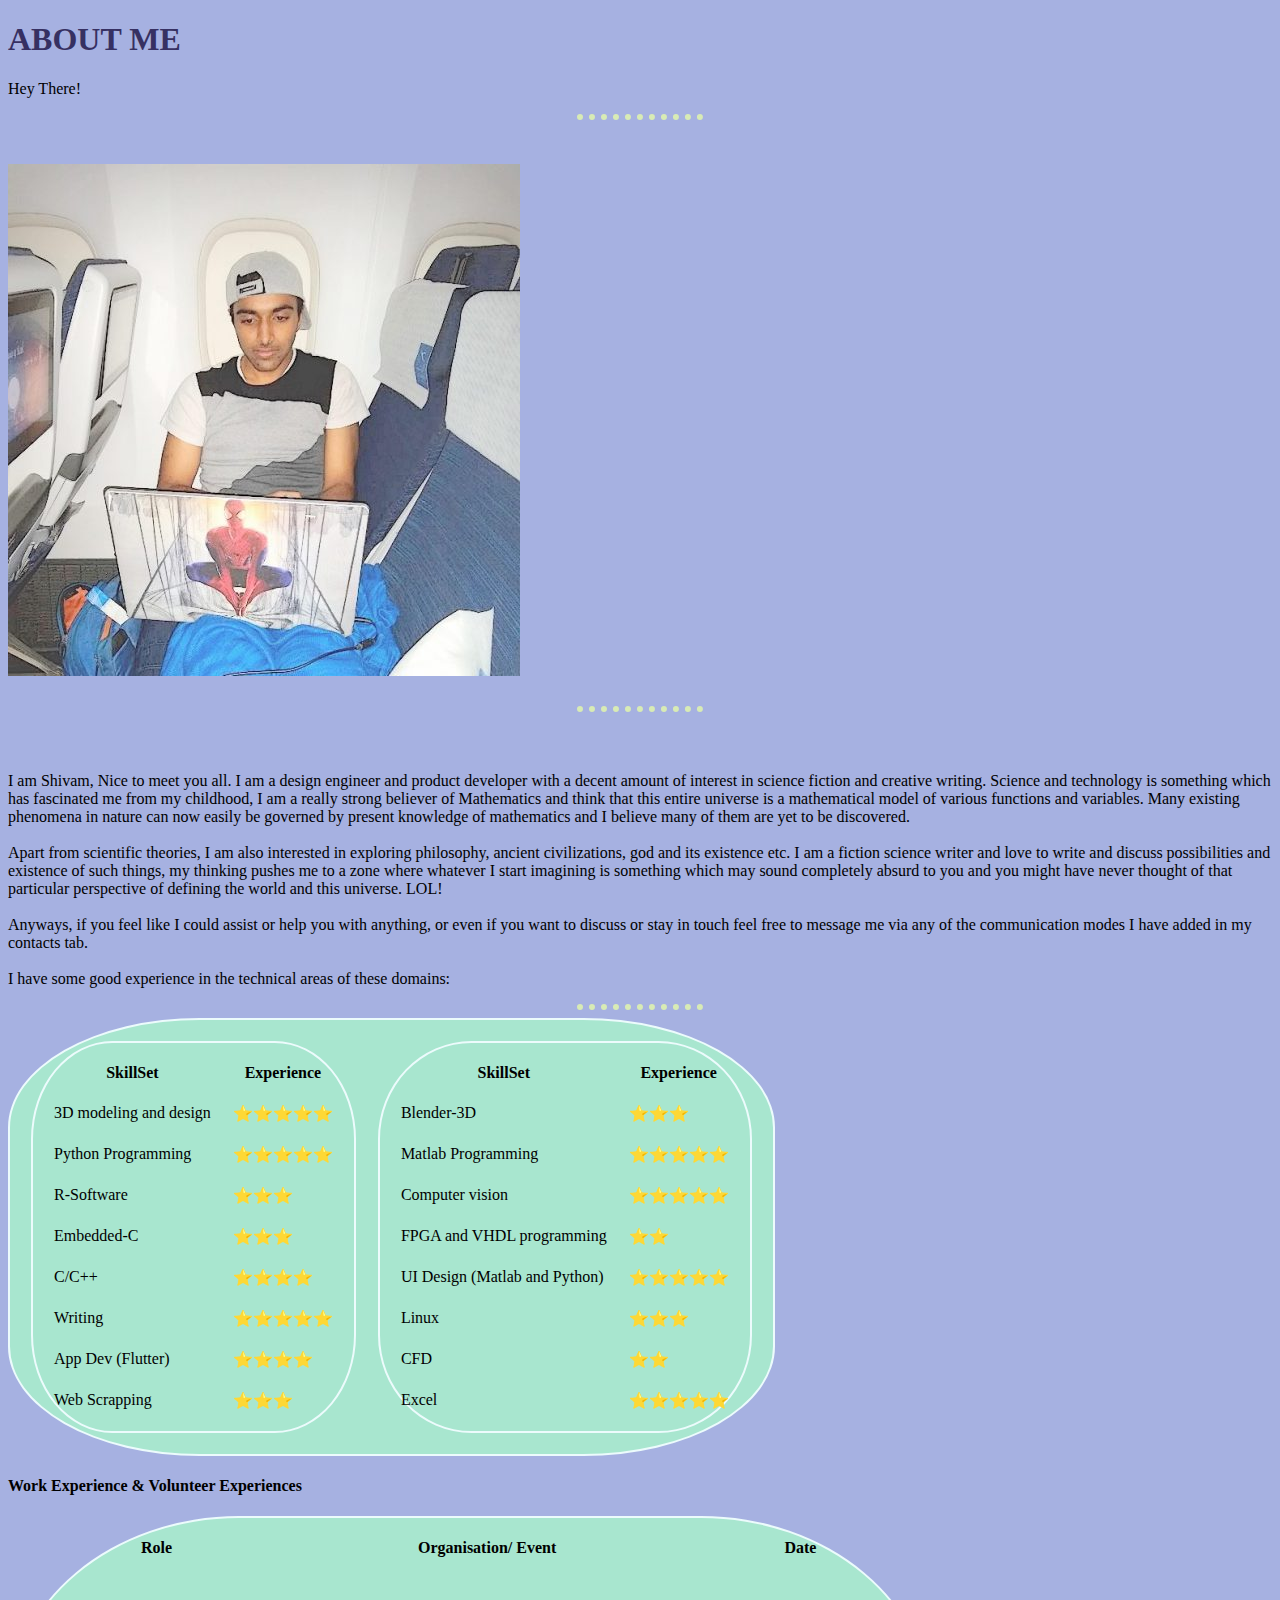
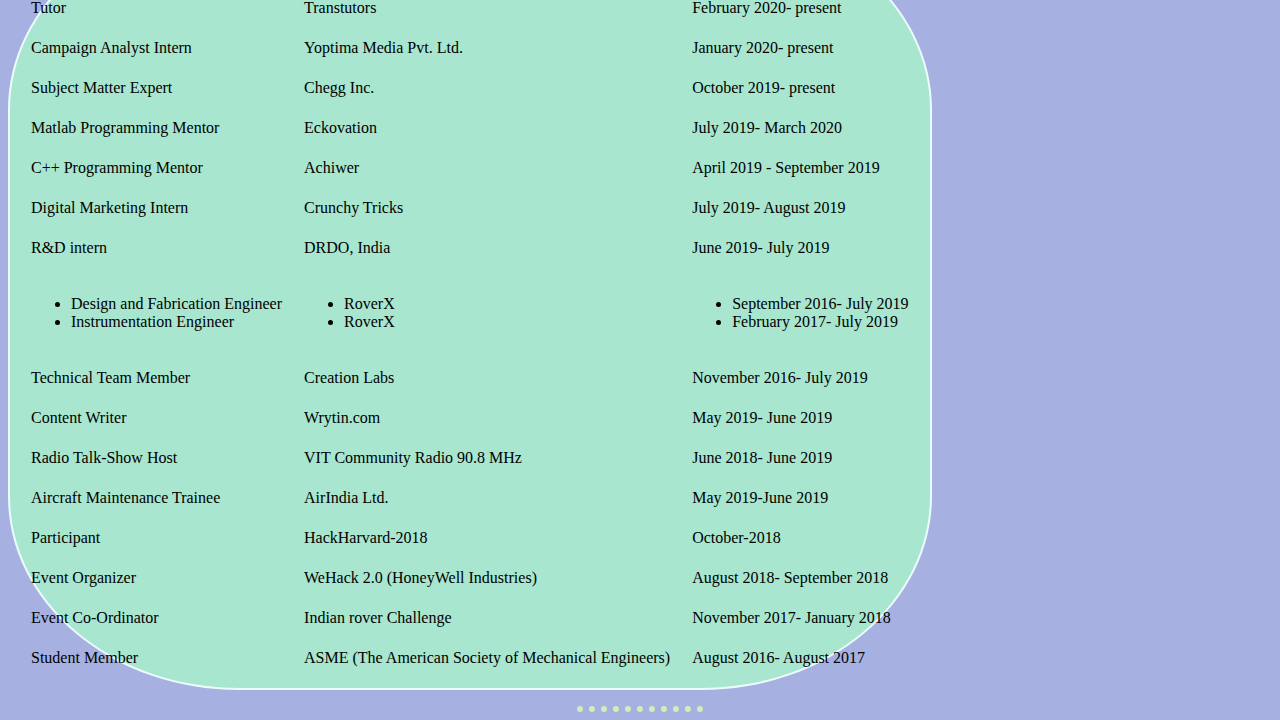
<file: about_me.html>
<!DOCTYPE html>
<html lang="en" dir="ltr">

<head>
  <meta charset="utf-8">
  <title>© About Me: TP</title>
  <link rel="stylesheet" href="css/styles.css">
</head>

<body>
  <h1>ABOUT ME</h1>
  <p>Hey There!</p>
  <hr>
  <br><br>
  <img src="images/pr_i37.jpg" alt="Display Photo">
  <br><br>
  <hr>
  <br><br>
  <p>
    I am Shivam, Nice to meet you all. I am a design engineer and product
    developer with a decent amount of interest in science fiction and
    creative writing. Science and technology is something which has fascinated
    me from my childhood, I am a really strong believer of Mathematics and
    think that this entire universe is a mathematical model of various
    functions and variables. Many existing phenomena in nature can now
    easily be governed by present knowledge of mathematics and
    I believe many of them are yet to be discovered.
    <br><br>

    Apart from scientific theories, I am also interested in exploring
    philosophy, ancient civilizations, god and its existence etc.
    I am a fiction science writer and love to write and discuss
    possibilities and existence of such things, my thinking pushes
    me to a zone where whatever I start imagining is something which may
    sound completely absurd to you and you might have never thought of that
    particular perspective of defining the world and this universe. LOL!
    <br><br>
    Anyways, if you feel like I could assist or help you with anything,
    or even if you want to discuss or stay in touch feel free to message
    me via any of the communication modes I have added in my contacts tab.
    <br><br>
    I have some good experience in the technical areas of these domains:
    <hr>
    <table cellspacing="20">
      <tbody>
        <tr>
          <td>
            <table cellspacing="20">
              <thead>
                <th>
                  SkillSet
                </th>
                <th>
                  Experience
                </th>
              </thead>
              <tbody>
                <tr>
                  <td>
                    3D modeling and design
                  </td>
                  <td>
                    ⭐⭐⭐⭐⭐
                  </td>
                </tr>
                <tr>
                  <td>
                    Python Programming
                  </td>
                  <td>
                    ⭐⭐⭐⭐⭐
                  </td>
                </tr>
                <tr>
                  <td>
                    R-Software
                  </td>
                  <td>
                    ⭐⭐⭐
                  </td>
                </tr>
                <tr>
                  <td>
                    Embedded-C
                  </td>
                  <td>
                    ⭐⭐⭐
                  </td>
                </tr>
                <tr>
                  <td>
                    C/C++
                  </td>
                  <td>
                    ⭐⭐⭐⭐
                  </td>
                </tr>
                <tr>
                  <td>
                    Writing
                  </td>
                  <td>
                    ⭐⭐⭐⭐⭐
                  </td>
                </tr>
                <tr>
                  <td>
                    App Dev (Flutter)
                  </td>
                  <td>
                    ⭐⭐⭐⭐
                  </td>
                </tr>
                <tr>
                  <td>
                    Web Scrapping
                  </td>
                  <td>
                    ⭐⭐⭐
                  </td>
                </tr>
              </tbody>
            </table cellspacing="20">
          </td>
          <td>
            <table cellspacing="20">
              <thead>
                <th>
                  SkillSet
                </th>
                <th>
                  Experience
                </th>
              </thead>
              <tbody>
                <tr>
                  <td>
                    Blender-3D
                  </td>
                  <td>
                    ⭐⭐⭐
                  </td>
                </tr>
                <tr>
                  <td>
                    Matlab Programming
                  </td>
                  <td>
                    ⭐⭐⭐⭐⭐
                  </td>
                </tr>
                <tr>
                  <td>
                    Computer vision
                  </td>
                  <td>
                    ⭐⭐⭐⭐⭐
                  </td>
                </tr>
                <tr>
                  <td>
                    FPGA and VHDL programming
                  </td>
                  <td>
                    ⭐⭐
                  </td>
                </tr>
                <tr>
                  <td>
                    UI Design (Matlab and Python)
                  </td>
                  <td>
                    ⭐⭐⭐⭐⭐
                  </td>
                </tr>
                <tr>
                  <td>
                    Linux
                  </td>
                  <td>
                    ⭐⭐⭐
                  </td>
                </tr>
                <tr>
                  <td>
                    CFD
                  </td>
                  <td>
                    ⭐⭐
                  </td>
                </tr>
                <tr>
                  <td>
                    Excel
                  </td>
                  <td>
                    ⭐⭐⭐⭐⭐
                  </td>
                </tr>
              </tbody>
            </table>
          </td>
        </tr>
      </tbody>
    </table>
    <h4>
      Work Experience & Volunteer Experiences
    </h4>
    <table cellspacing="20">
      <thead>
        <th>
          Role
        </th>
        <th>
          Organisation/ Event
        </th>
        <th>
          Date
        </th>
      </thead>
      <tbody>
        <tr>
        <tr>
          <td>
            Tutor
          </td>
          <td>
            Transtutors
          </td>
          <td>
            February 2020- present
          </td>
        </tr>
        <td>
          Campaign Analyst Intern
        </td>
        <td>
          Yoptima Media Pvt. Ltd.
        </td>
        <td>
          January 2020- present
        </td>
        </tr>
        <tr>
          <td>
            Subject Matter Expert
          </td>
          <td>
            Chegg Inc.
          </td>
          <td>
            October 2019- present
          </td>
        </tr>
        <tr>
          <td>
            Matlab Programming Mentor
          </td>
          <td>
            Eckovation
          </td>
          <td>
            July 2019- March 2020
          </td>
        </tr>
        <tr>
          <td>
            C++ Programming Mentor
          </td>
          <td>
            Achiwer
          </td>
          <td>
            April 2019 - September 2019
          </td>
        </tr>
        <tr>
          <td>
            Digital Marketing Intern
          </td>
          <td>
            Crunchy Tricks
          </td>
          <td>
            July 2019- August 2019
          </td>
        </tr>
        <tr>
          <td>
            R&D intern
          </td>
          <td>
            DRDO, India
          </td>
          <td>
            June 2019- July 2019
          </td>
        </tr>
        <tr>
          <td>
            <ul>
              <li>
                Design and Fabrication Engineer
              </li>
              <li>
                Instrumentation Engineer
              </li>
            </ul>
          </td>
          <td>
            <ul>
              <li>RoverX</li>
              <li>RoverX</li>
            </ul>
          </td>
          <td>
            <ul>
              <li>
                September 2016- July 2019
              </li>
              <li>
                February 2017- July 2019
              </li>
            </ul>
          </td>
        </tr>
        <tr>
          <td>
            Technical Team Member
          </td>
          <td>
            Creation Labs
          </td>
          <td>
            November 2016- July 2019
          </td>
        </tr>
        <tr>
          <td>
            Content Writer
          </td>
          <td>
            Wrytin.com
          </td>
          <td>
            May 2019- June 2019
          </td>
        </tr>
        <tr>
          <td>
            Radio Talk-Show Host
          </td>
          <td>
            VIT Community Radio 90.8 MHz
          </td>
          <td>
            June 2018- June 2019
          </td>
        </tr>
        <tr>
          <td>
            Aircraft Maintenance Trainee
          </td>
          <td>
            AirIndia Ltd.
          </td>
          <td>
            May 2019-June 2019
          </td>
        </tr>
        <tr>
          <td>
            Participant
          </td>
          <td>
            HackHarvard-2018
          </td>
          <td>
            October-2018
          </td>
        </tr>
        <tr>
          <td>
            Event Organizer
          </td>
          <td>
            WeHack 2.0 (HoneyWell Industries)
          </td>
          <td>
            August 2018- September 2018
          </td>
        </tr>
        <tr>
          <td>
            Event Co-Ordinator
          </td>
          <td>
            Indian rover Challenge
          </td>
          <td>
            November 2017- January 2018
          </td>
        </tr>
        <tr>
          <td>
            Student Member
          </td>
          <td>
            ASME (The American Society of Mechanical Engineers)
          </td>
          <td>
            August 2016- August 2017
          </td>
        </tr>






      </tbody>
    </table>
  </p>
  <hr>
</body>

</html>
</file>
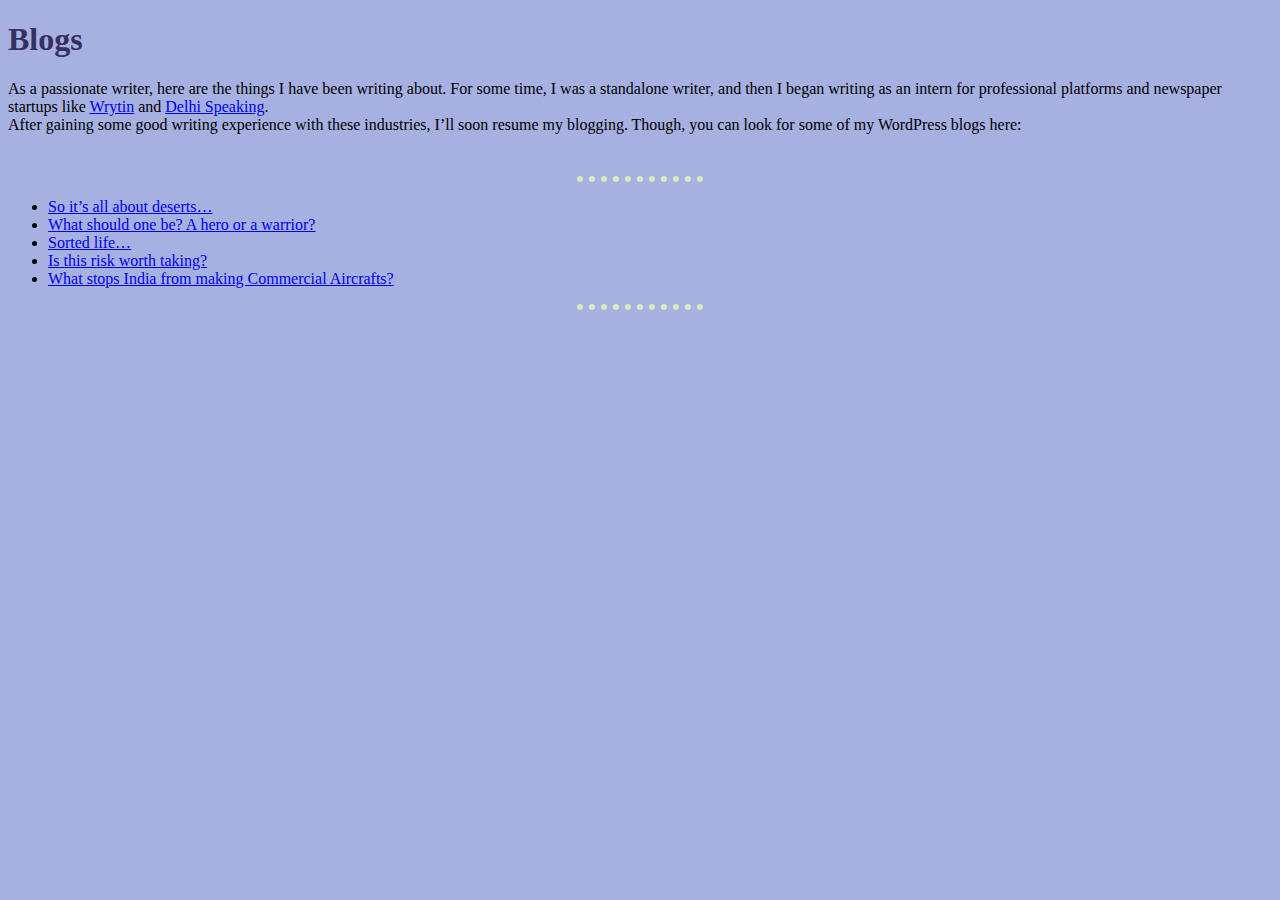
<file: blogs.html>
<!DOCTYPE html>
<html lang="en" dir="ltr">
  <head>
    <meta charset="utf-8">
    <title>© Blogs: TP</title>
    <link rel="stylesheet" href="css/styles.css">
  </head>
  <body>
    <h1><strong>Blogs</strong></h1>
    <p>As a passionate writer, here are the things I have been writing about.
      For some time, I was a standalone writer, and then I began writing as an
      intern for professional platforms and newspaper startups like
      <a href="https://wrytin.com/shivamsahil">Wrytin</a> and
      <a href="https://delhispeaking.in/">Delhi Speaking</a>.
      <br>
      After gaining some good writing experience with these industries,
      I’ll soon resume my blogging. Though, you can look for some of my
      WordPress blogs here:</p>
      <br>
      <hr>
      <ul>
        <li><a href="https://technopain.wordpress.
          com/2018/11/03/the-journey-begins/">So it’s all
          about deserts…</a></li>
        <li><a href="https://technopain.wordpress.com/2018/11/0
          3/what-should-one-be-a-hero-or-a-warrior/">What should one be?
          A hero or a warrior?</a></li>
        <li><a href="https://technopain.wordpress.c
          om/2018/11/06/sorted-life/">Sorted life…</a></li>
        <li><a href="https://technopain.wordpr
          ess.com/2019/05/06/is-this-risk-worth-taking/">Is this risk worth taking?</a></li>
        <li><a href="https://technopain.wordp
          ress.com/2019/05/11/what-stops-india-fr
          om-making-commercial-airc
          rafts/">What stops India from making Commercial Aircrafts?</a></li>
      </ul>
      <hr>
  </body>
</html>
</file>
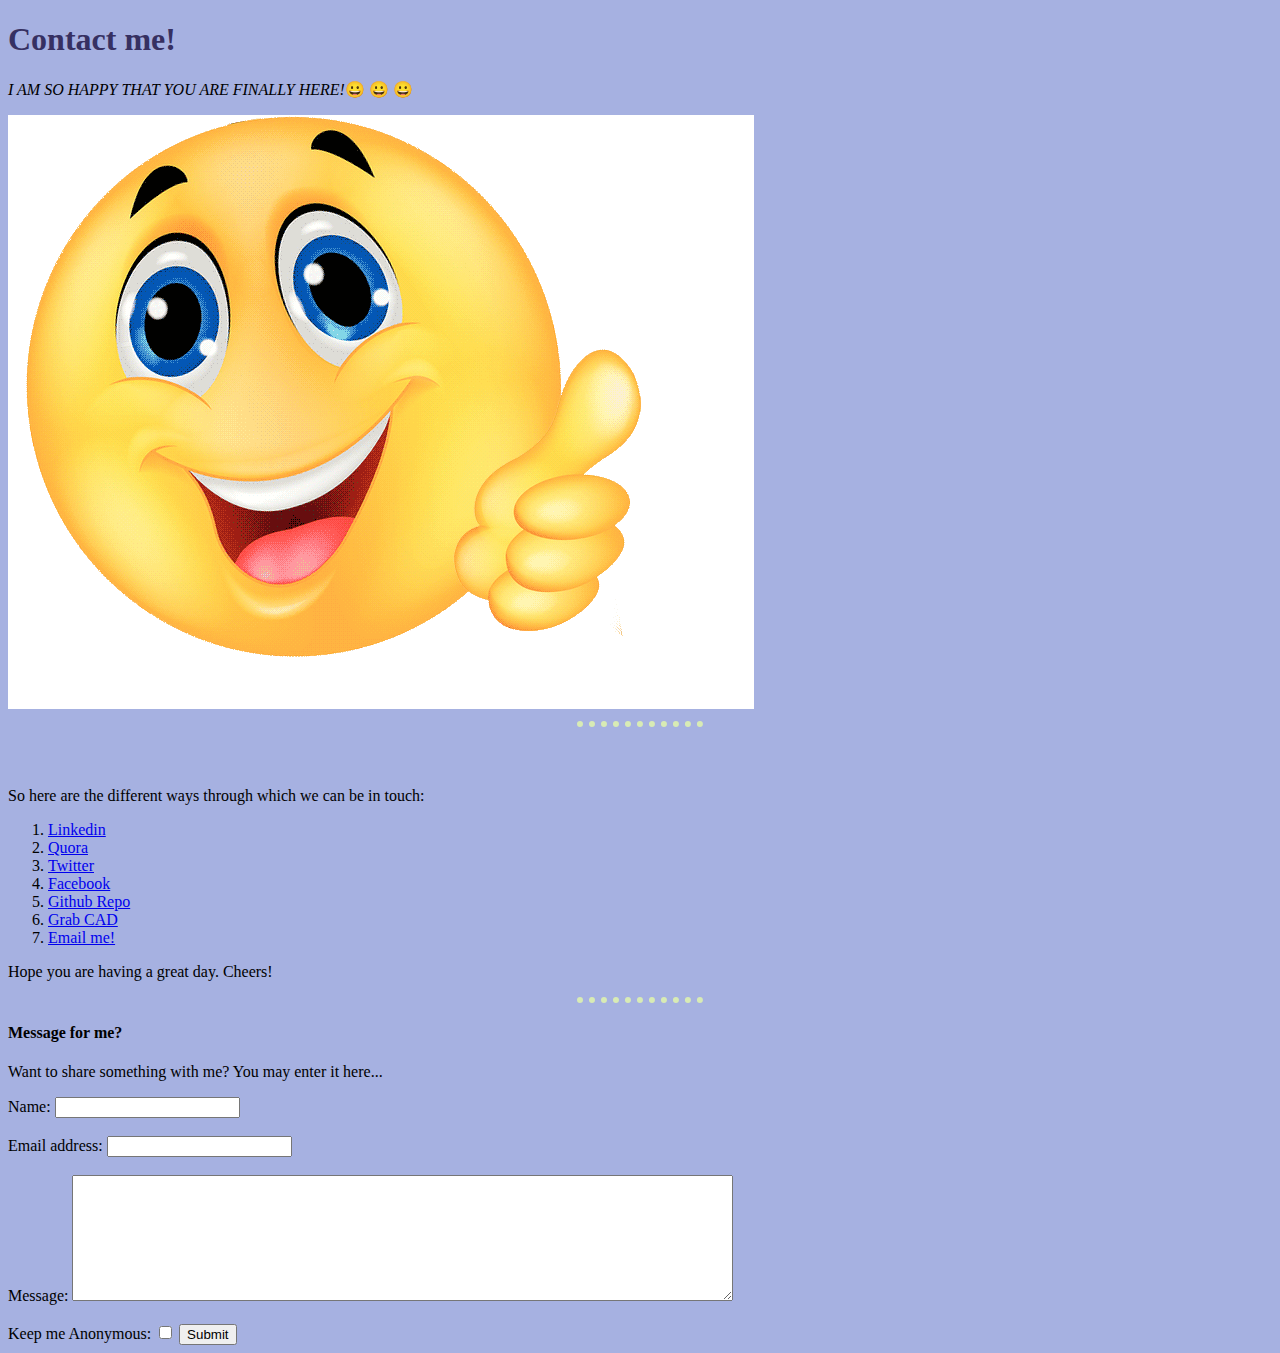
<file: contact_details.html>
<!DOCTYPE html>
<html lang="en" dir="ltr">
  <head>
    <meta charset="utf-8">
    <link rel="stylesheet" href="css/styles.css">
    <title>© Contact Me: TP</title>
    <h1><strong>Contact me!</strong></h1>
    <p><em>I AM SO HAPPY THAT YOU ARE FINALLY HERE!</em>😀 😀 😀</p>
    <img src="gifs/emojis.gif" alt="Contact details for work.">
    <hr>
    <br><br>
    <p>So here are the different ways through which we can be in touch:</p>
    <ol>
      <li><a href="https://www.linkedin.com/in/shivamsahil">Linkedin</a></li>
      <li><a href="https://www.quora.com/profile/SHIVAM-SAHIL-1">Quora</a></li>
      <li><a href="https://www.twitter.com/SeedhaB">Twitter</a></li>
      <li><a href="https://www.facebook.com/sedhha">Facebook</a></li>
      <li><a href="https://www.github.com/sedhha">Github Repo</a></li>
      <li><a href="https://grabcad.com/shivam.sahil-1">Grab CAD</a></li>
      <li><a href="activity.schoolsh2@gmail.com">Email me!</a></li>
    </ol>
    <p>Hope you are having a great day. Cheers!</p>
    <hr>
    <h4>Message for me?</h4>
    <p>Want to share something with me? You may enter it here...</p>
    <form class="" action="mailto:activity.schoolsh2@gmail.com" method="post">
      <label>Name:</label>
      <input type="text" name="Name:" value="">
      <br><br>
      <label>Email address: </label>
      <input type="email" name="Email Address:" value="">
      <br><br>
      <label>Message: </label>
      <textarea name="Message:" rows="8" cols="80"></textarea>
      <br>
      <br>
      <label>Keep me Anonymous:</label>
      <input type="checkbox" name="" value="">
      <input type="submit" name="" value="Submit">
      <br>

    </form>
  </head>
  <body>

  </body>
</html>
</file>
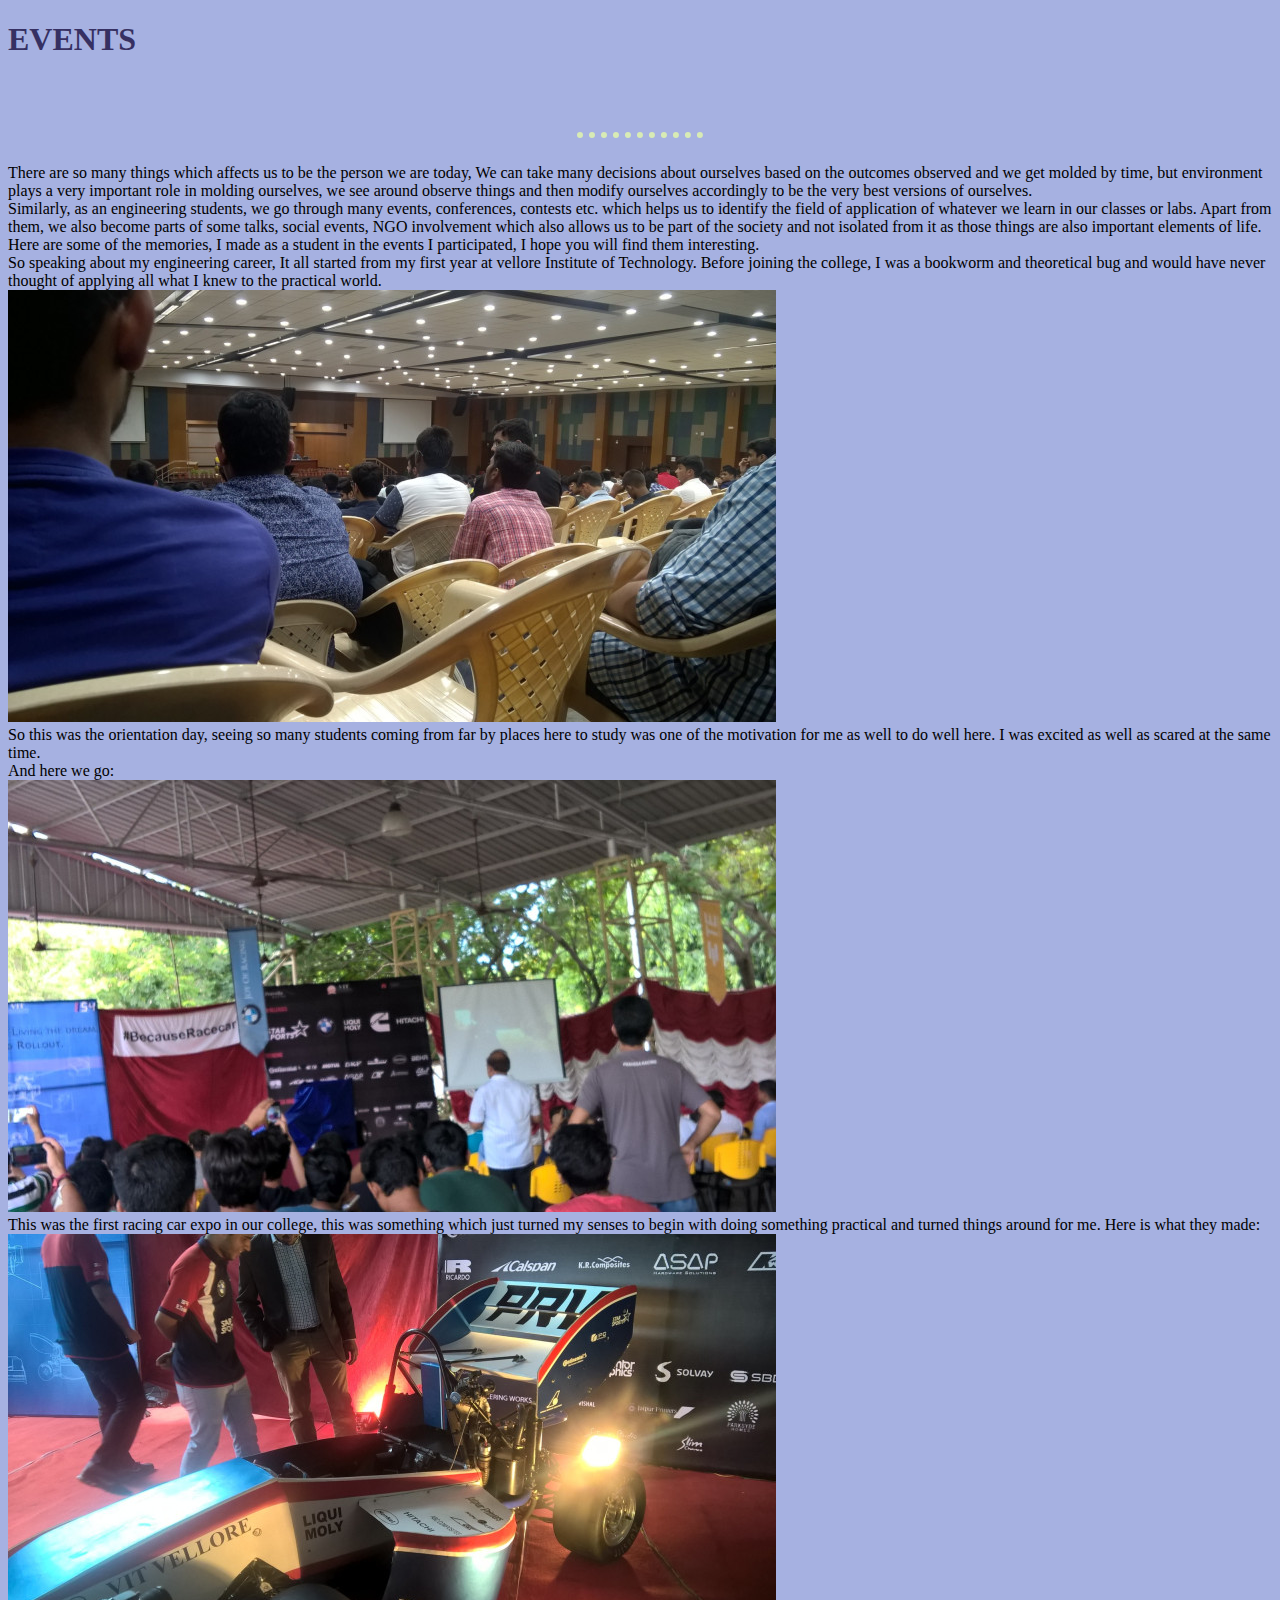
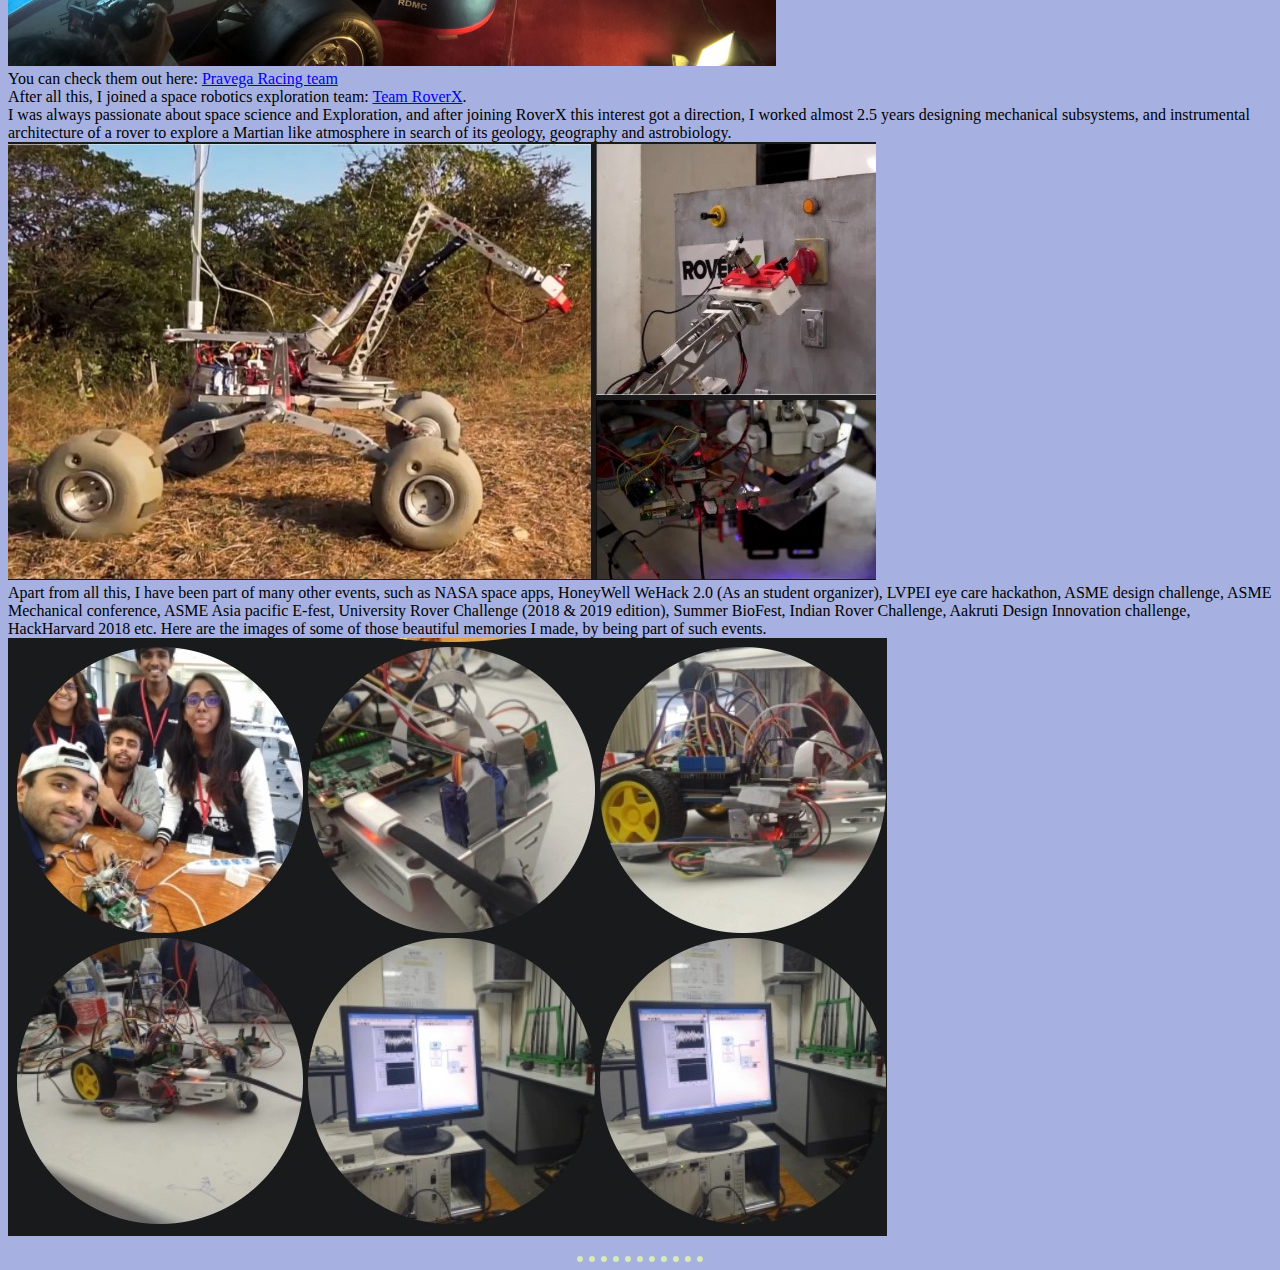
<file: events.html>
<!DOCTYPE html>
<html lang="en" dir="ltr">
  <head>
    <meta charset="utf-8">
    <title>© Events: TP</title>
    <link rel="stylesheet" href="css/styles.css">
  </head>
  <body>
    <h1>
      EVENTS
    </h1>
    <br><br>
    <p>
      <hr>
      <br>
      There are so many things which affects us to be the person we are today,
      We can take many decisions about ourselves based on the outcomes
      observed and we get molded by time, but environment plays a very
      important role in molding ourselves, we see around observe things and
      then modify ourselves accordingly to be the very best versions of
      ourselves.
      <br>
      Similarly, as an engineering students, we go through many events,
      conferences, contests etc. which helps us to identify the field of
      application of whatever we learn in our classes or labs. Apart from them,
      we also become parts of some talks, social events, NGO involvement which
      also allows us to be part of the society and not isolated from it as
      those things are also important elements of life. Here are some of the
      memories, I made as a student in the events I participated, I hope you
      will find them interesting.
      <br>
      So speaking about my engineering career, It all started from my first
      year at vellore Institute of Technology. Before joining the college,
      I was a bookworm and theoretical bug and would have never thought of
      applying all what I knew to the practical world.
      <br>
      <img src="images/pr_i31.jpg" alt="Event Photos">
      <br>
      So this was the orientation day, seeing so many students coming from
      far by places here to study was one of the motivation for me as well
      to do well here. I was excited as well as scared at the same time.
      <br>
      And here we go:
      <br>
      <img src="images/pr_i32.jpg" alt="Event Photos">
      <br>
      This was the first racing car expo in our college, this was
      something which just turned my senses to begin with doing something
      practical and turned things around for me. Here is what they made:
      <br>
      <img src="images/pr_i33.jpg" alt="Event Photos">
      <br>
      You can check them out here: <a href="https://en.wikip
      edia.org/wiki/Pravega_Racing">Pravega Racing team</a>
      <br>
      After all this, I joined a space
      robotics exploration
      team: <a href="http://teamroverx.com/">Team RoverX</a>.
      <br>
      I was always passionate about space science and Exploration,
      and after joining RoverX this interest got a direction, I worked almost
      2.5 years designing mechanical subsystems, and instrumental architecture
      of a rover to explore a Martian like atmosphere in search of its geology,
      geography and astrobiology.
      <br>
      <img src="images/pr_i34.jpg" alt="Space Exploration Martian Rover Prototype">
      <br>
      Apart from all this, I have been part of many other events, such as
      NASA space apps, HoneyWell WeHack 2.0 (As an student organizer), LVPEI
      eye care hackathon, ASME design challenge, ASME Mechanical conference,
      ASME Asia pacific E-fest, University Rover Challenge (2018 &
      2019 edition), Summer BioFest, Indian Rover Challenge,
      Aakruti Design Innovation challenge, HackHarvard 2018 etc.
      Here are the images of some of those beautiful memories I made,
      by being part of such events.
      <br>
      <img src="images/pr_i36.jpg" alt="Fun moments at various events">


    </p>
    <hr>

  </body>
</html>
</file>
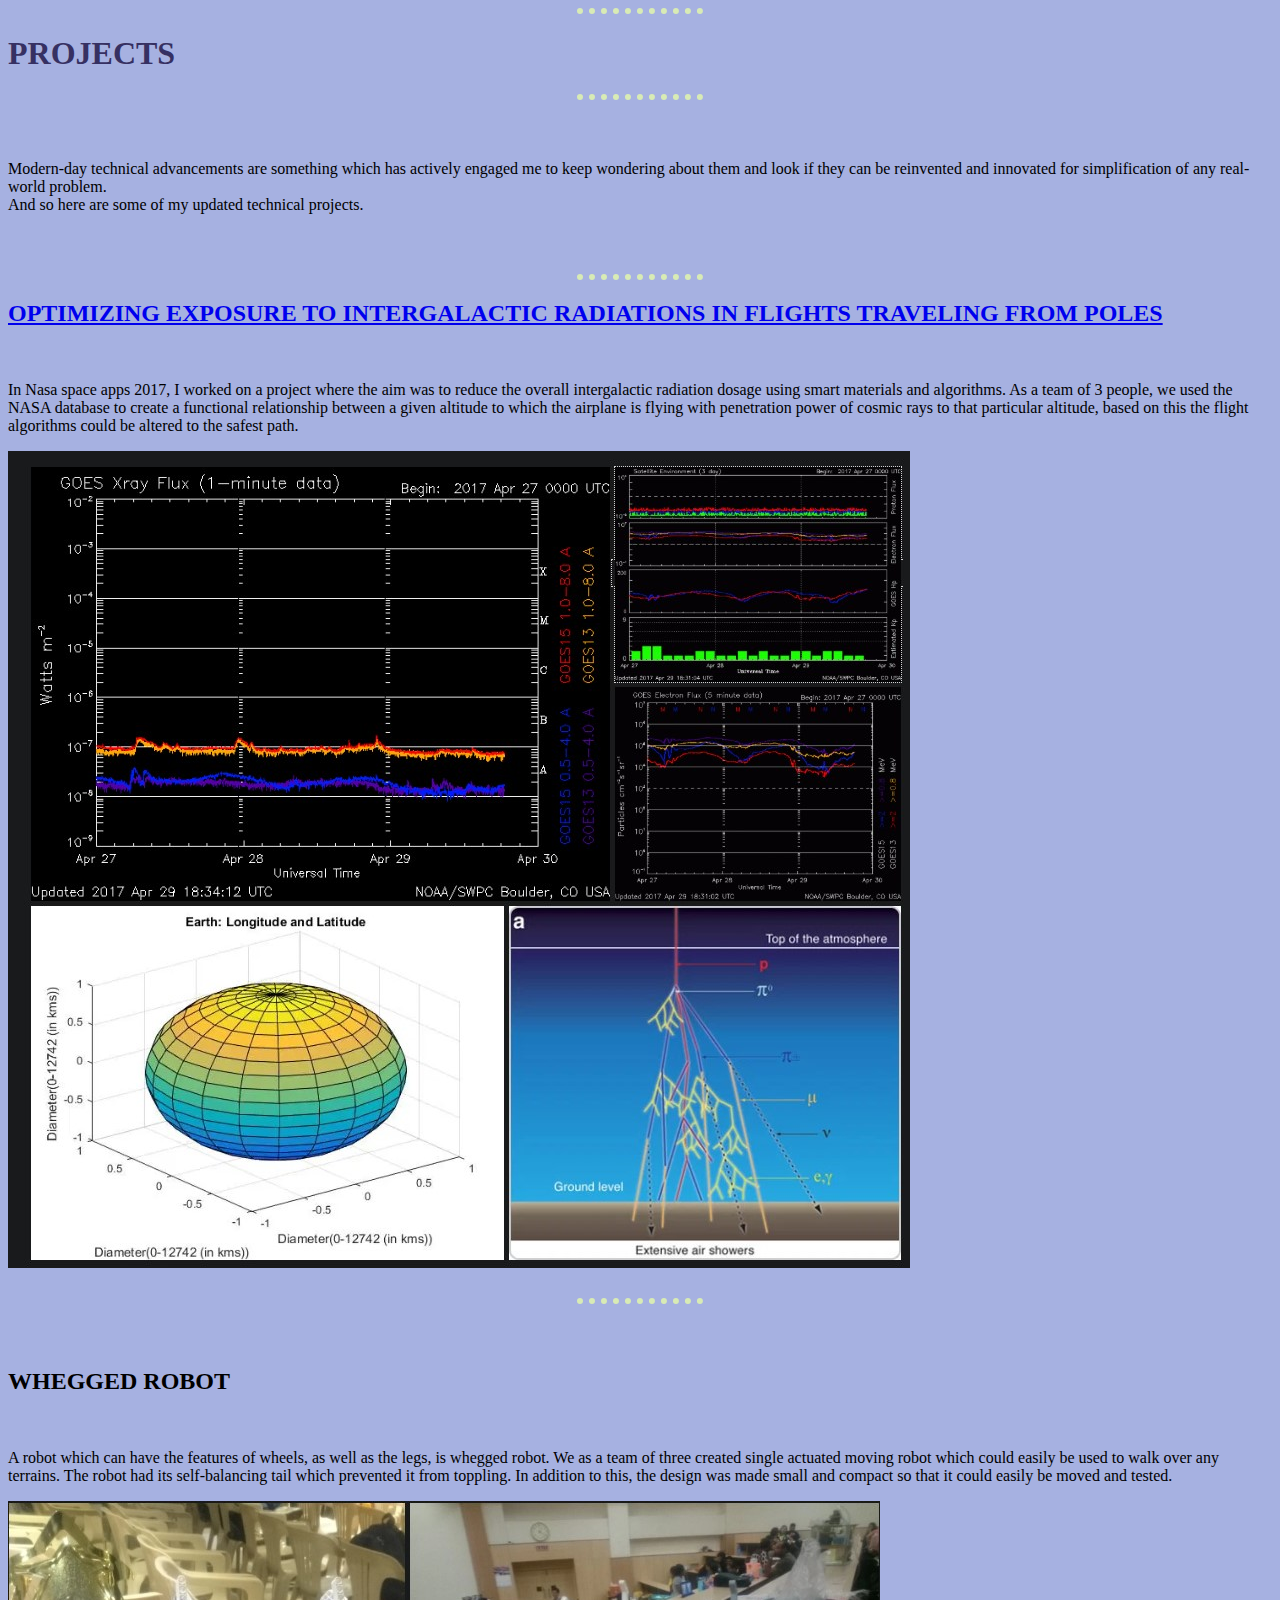
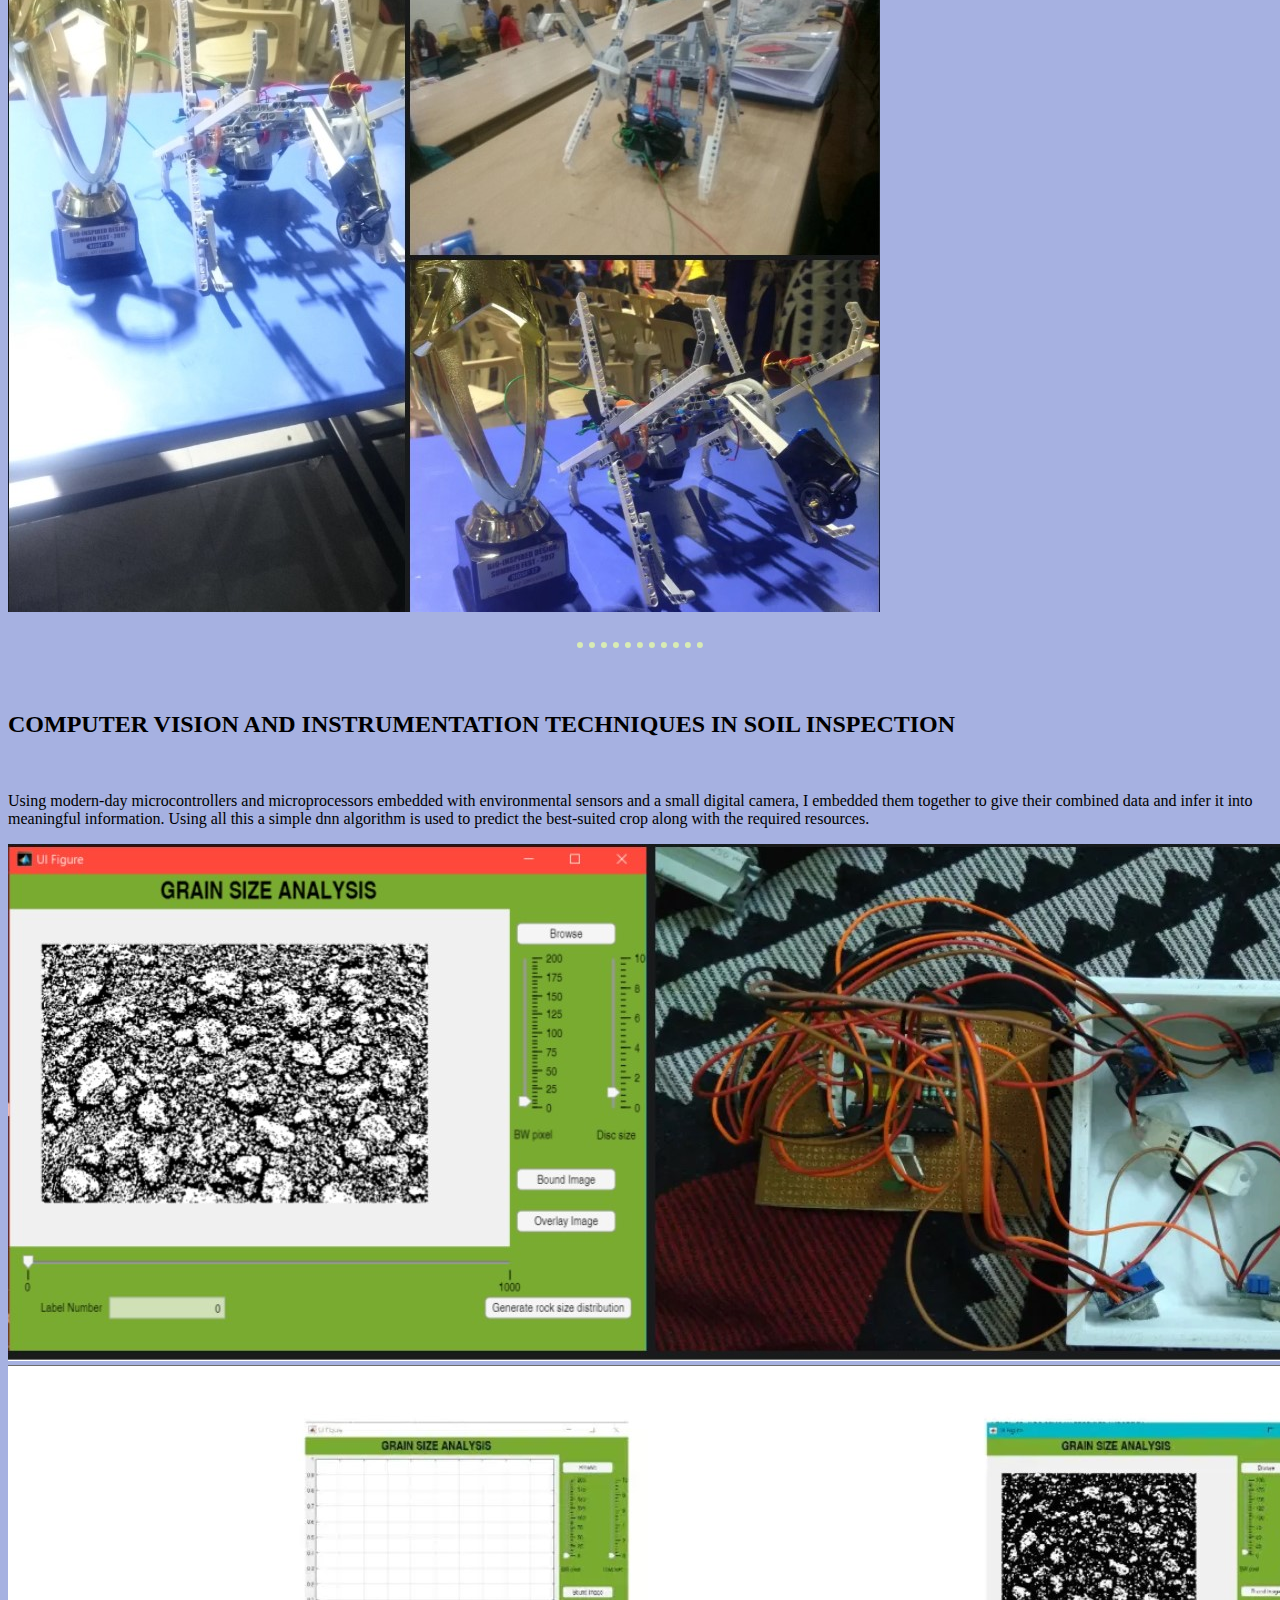
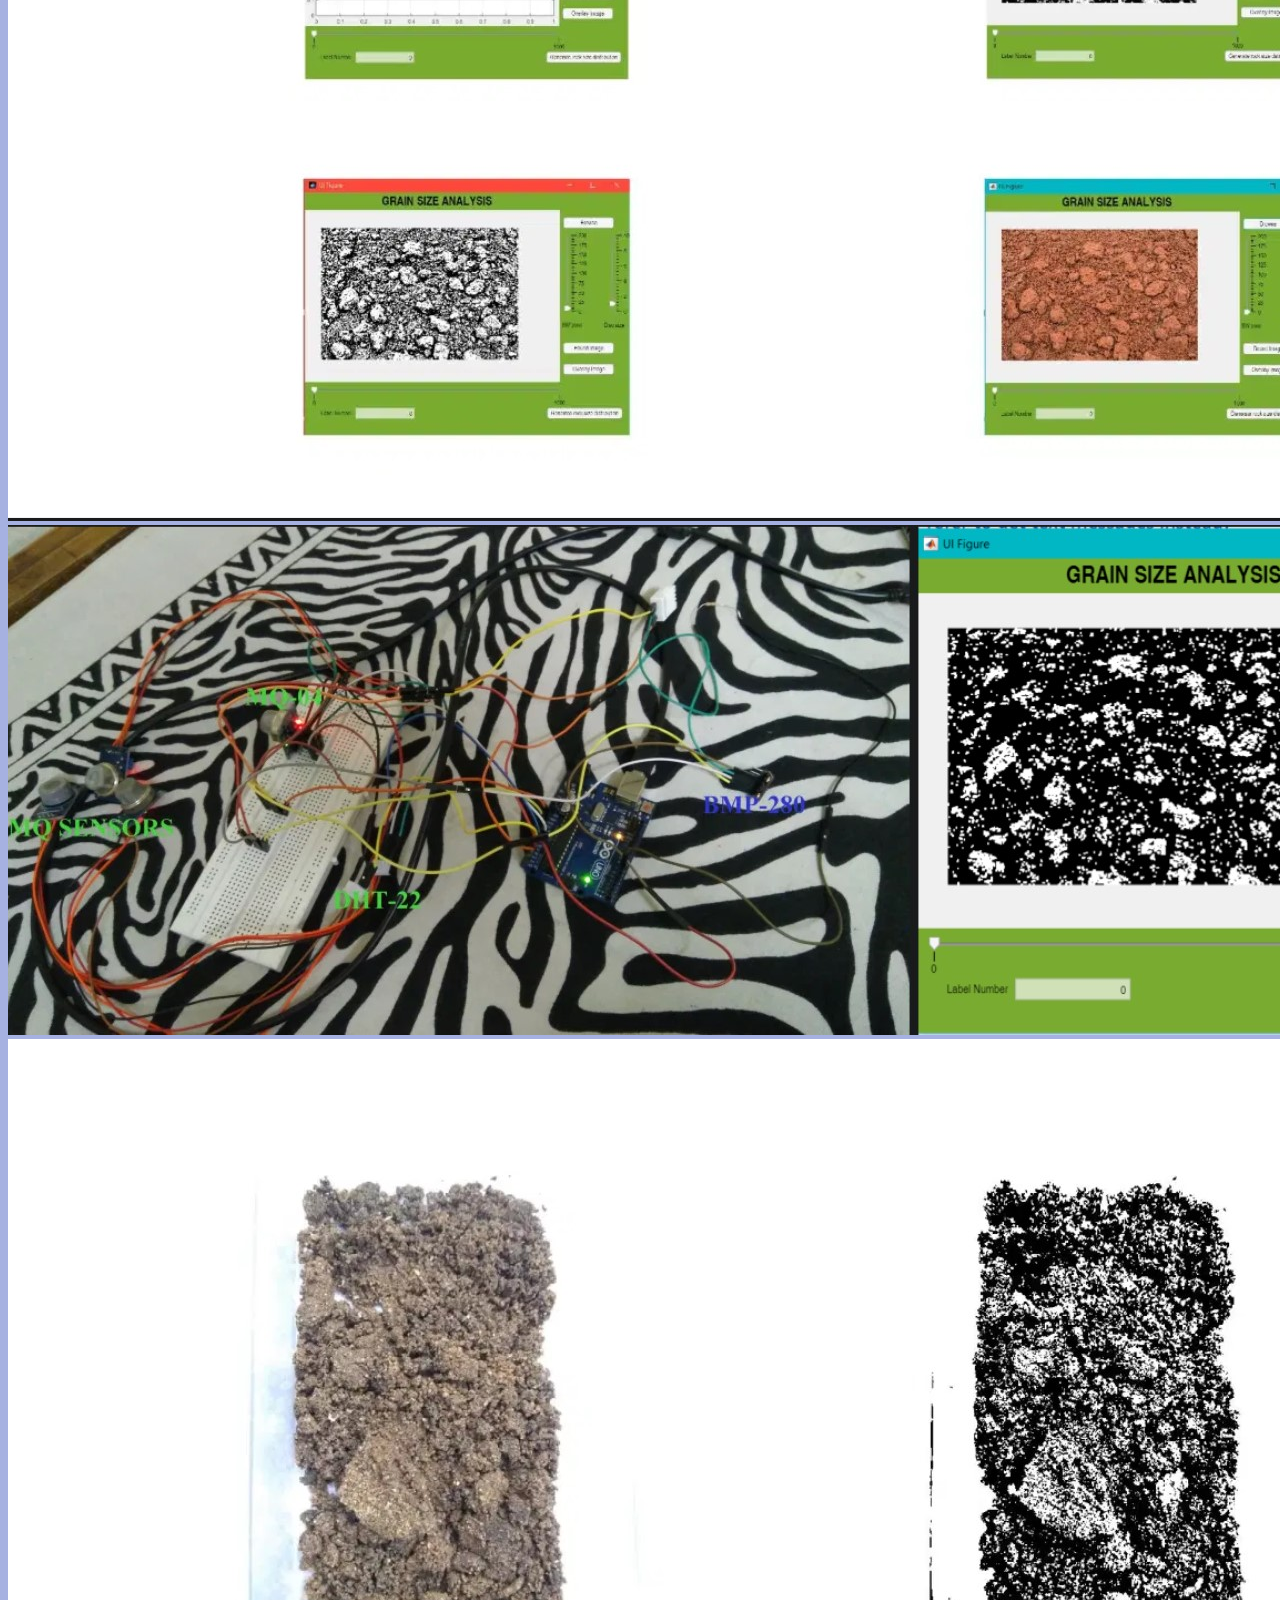
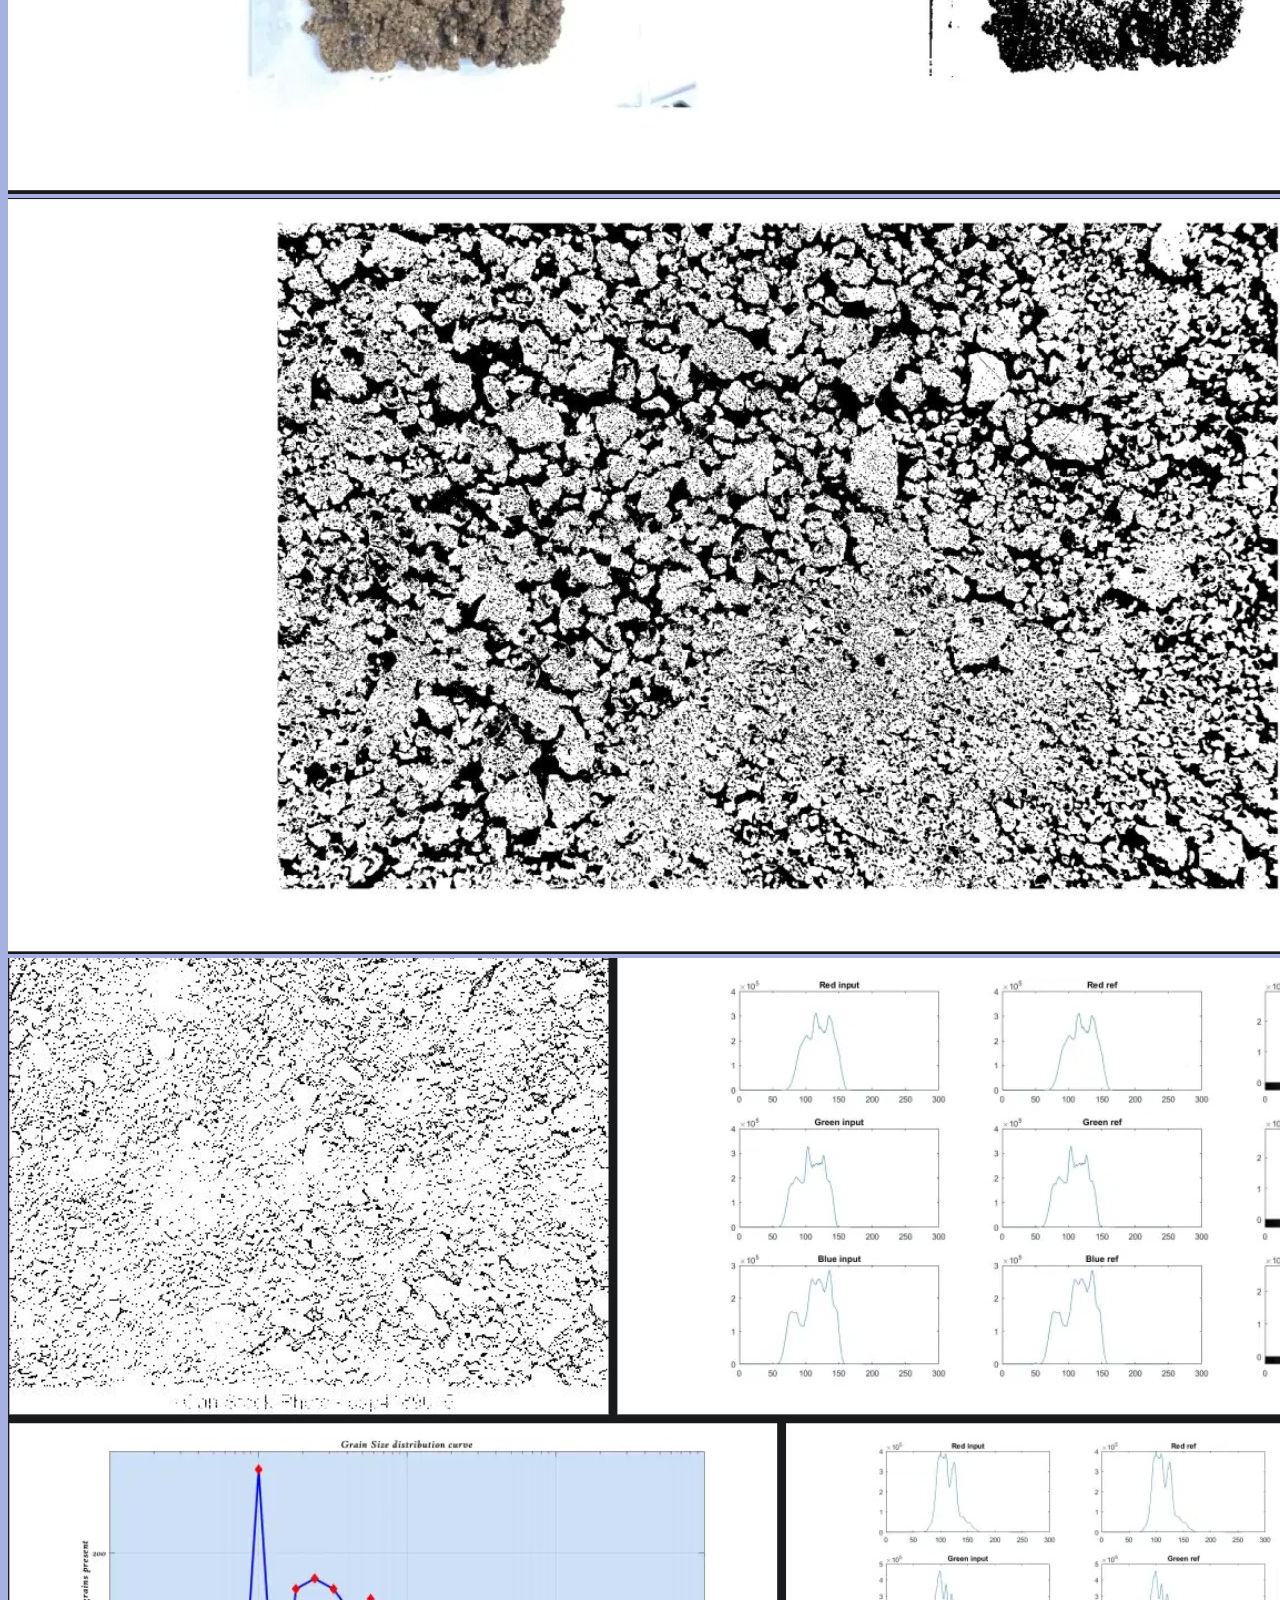
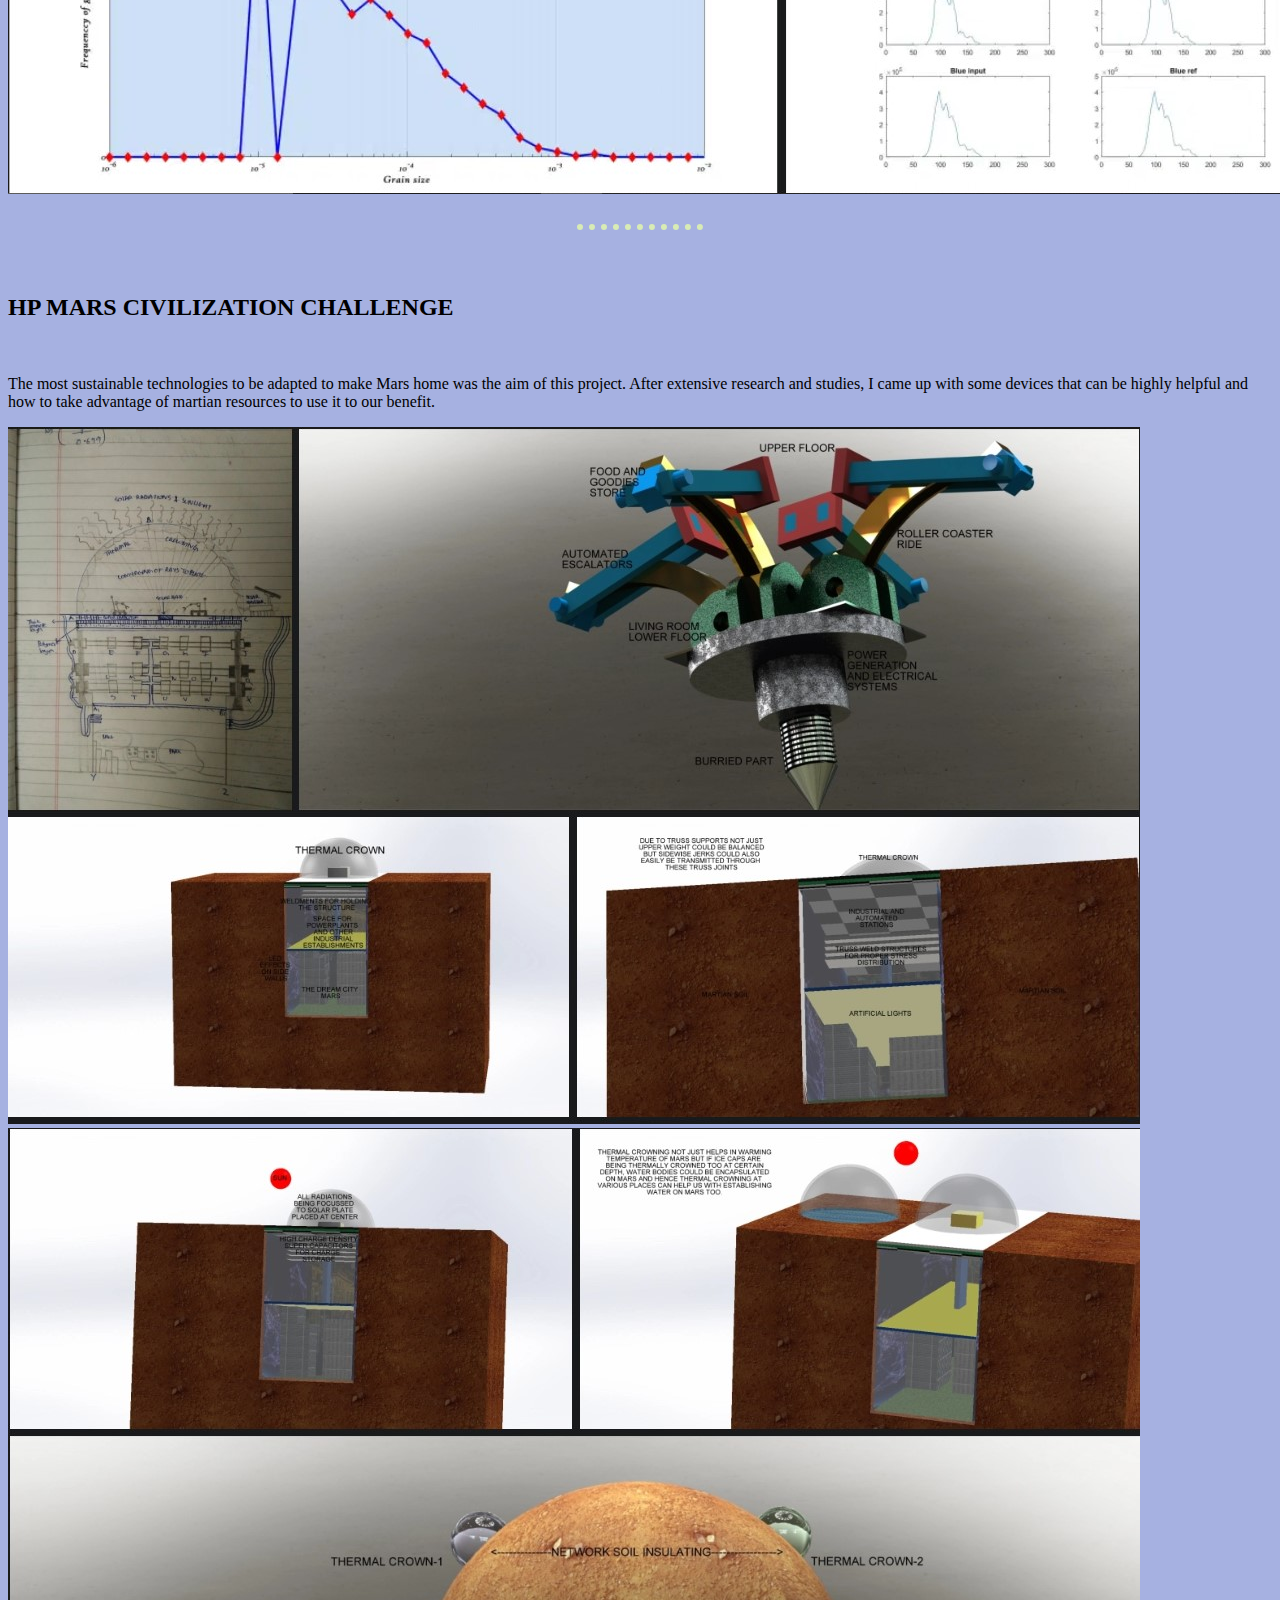
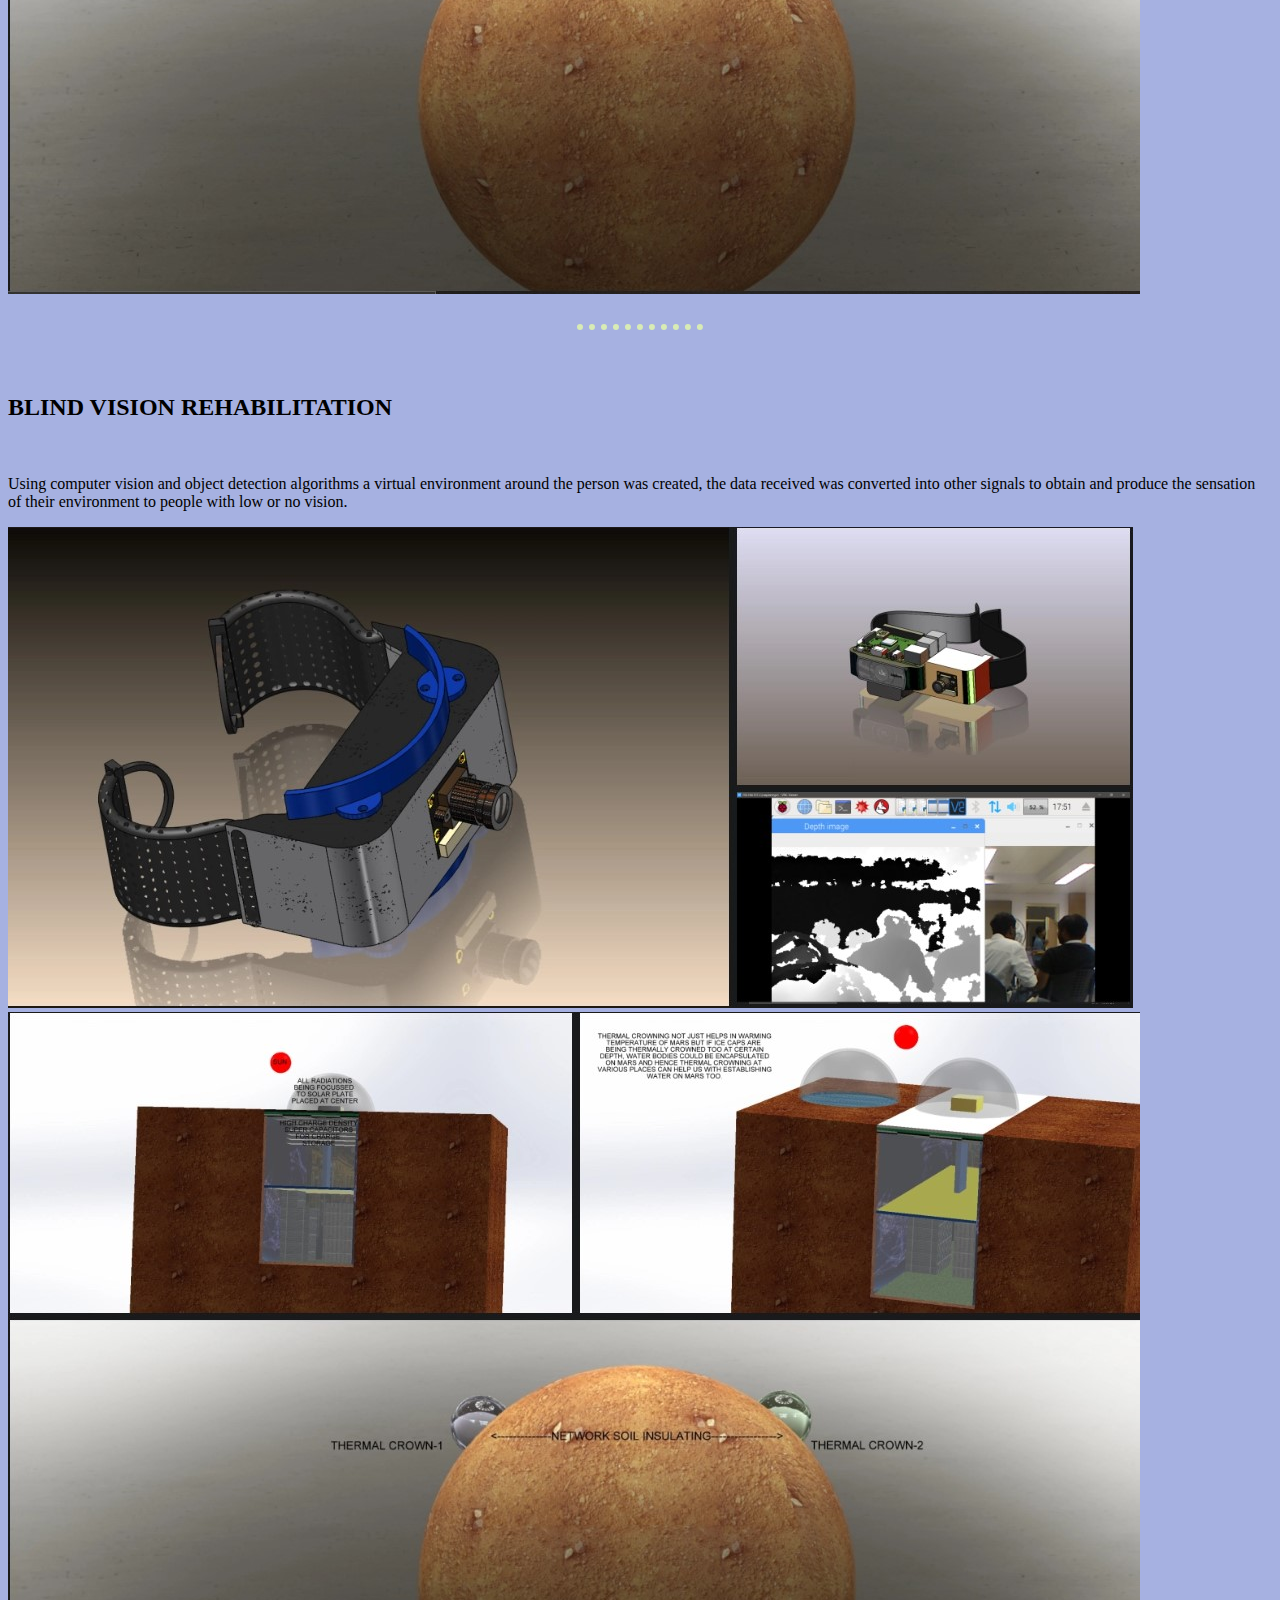
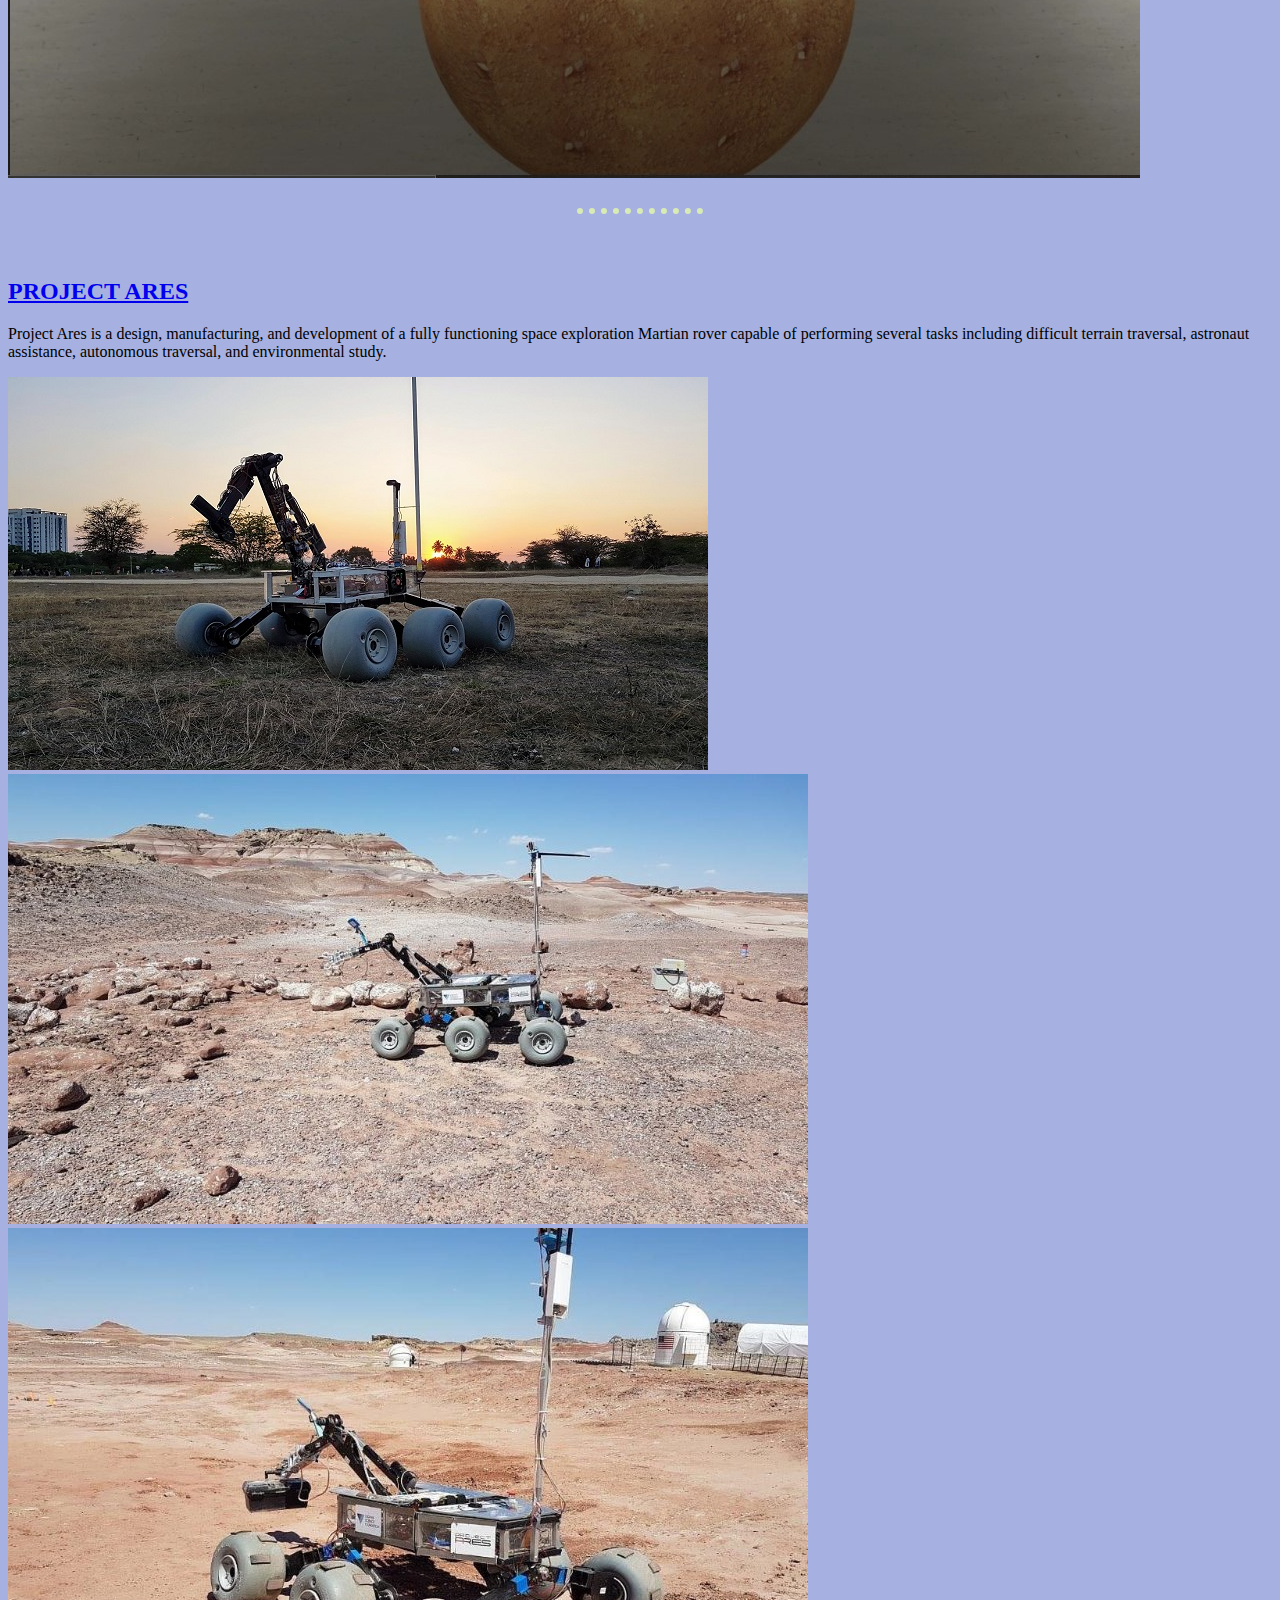
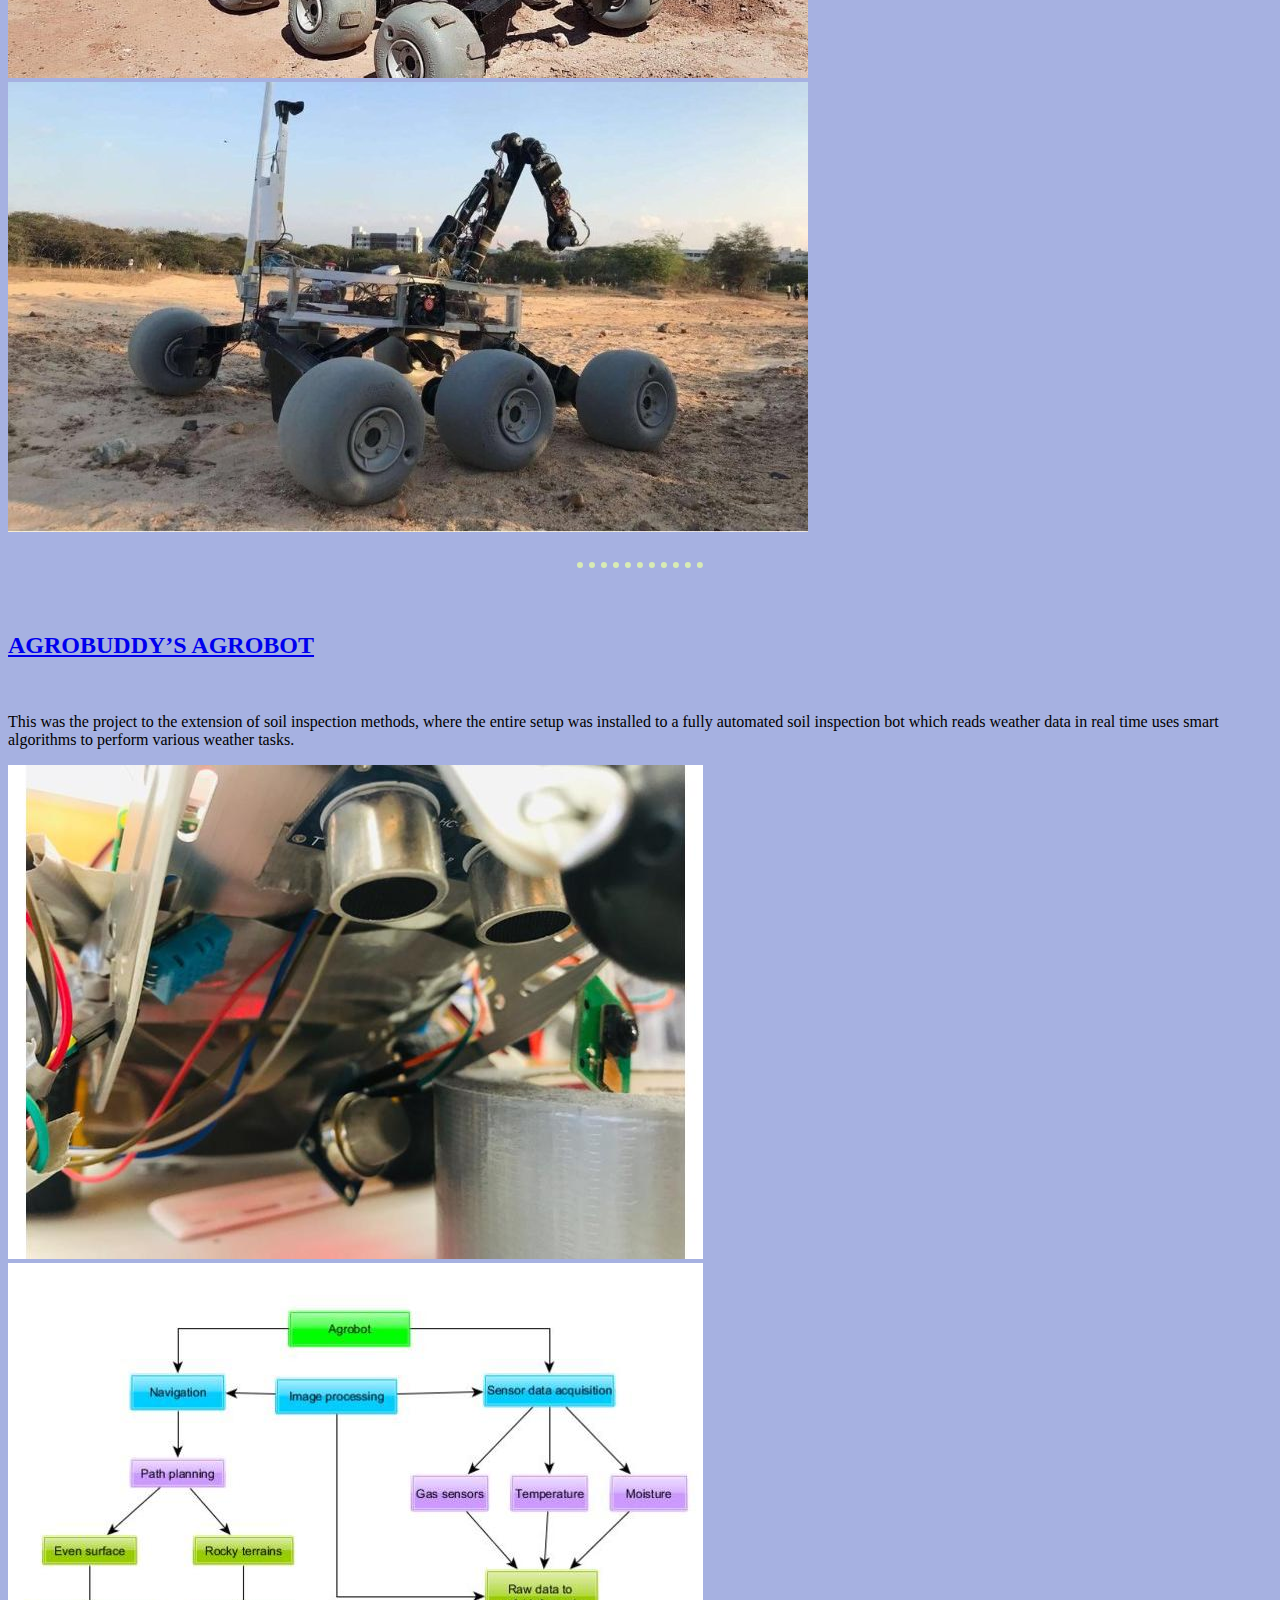
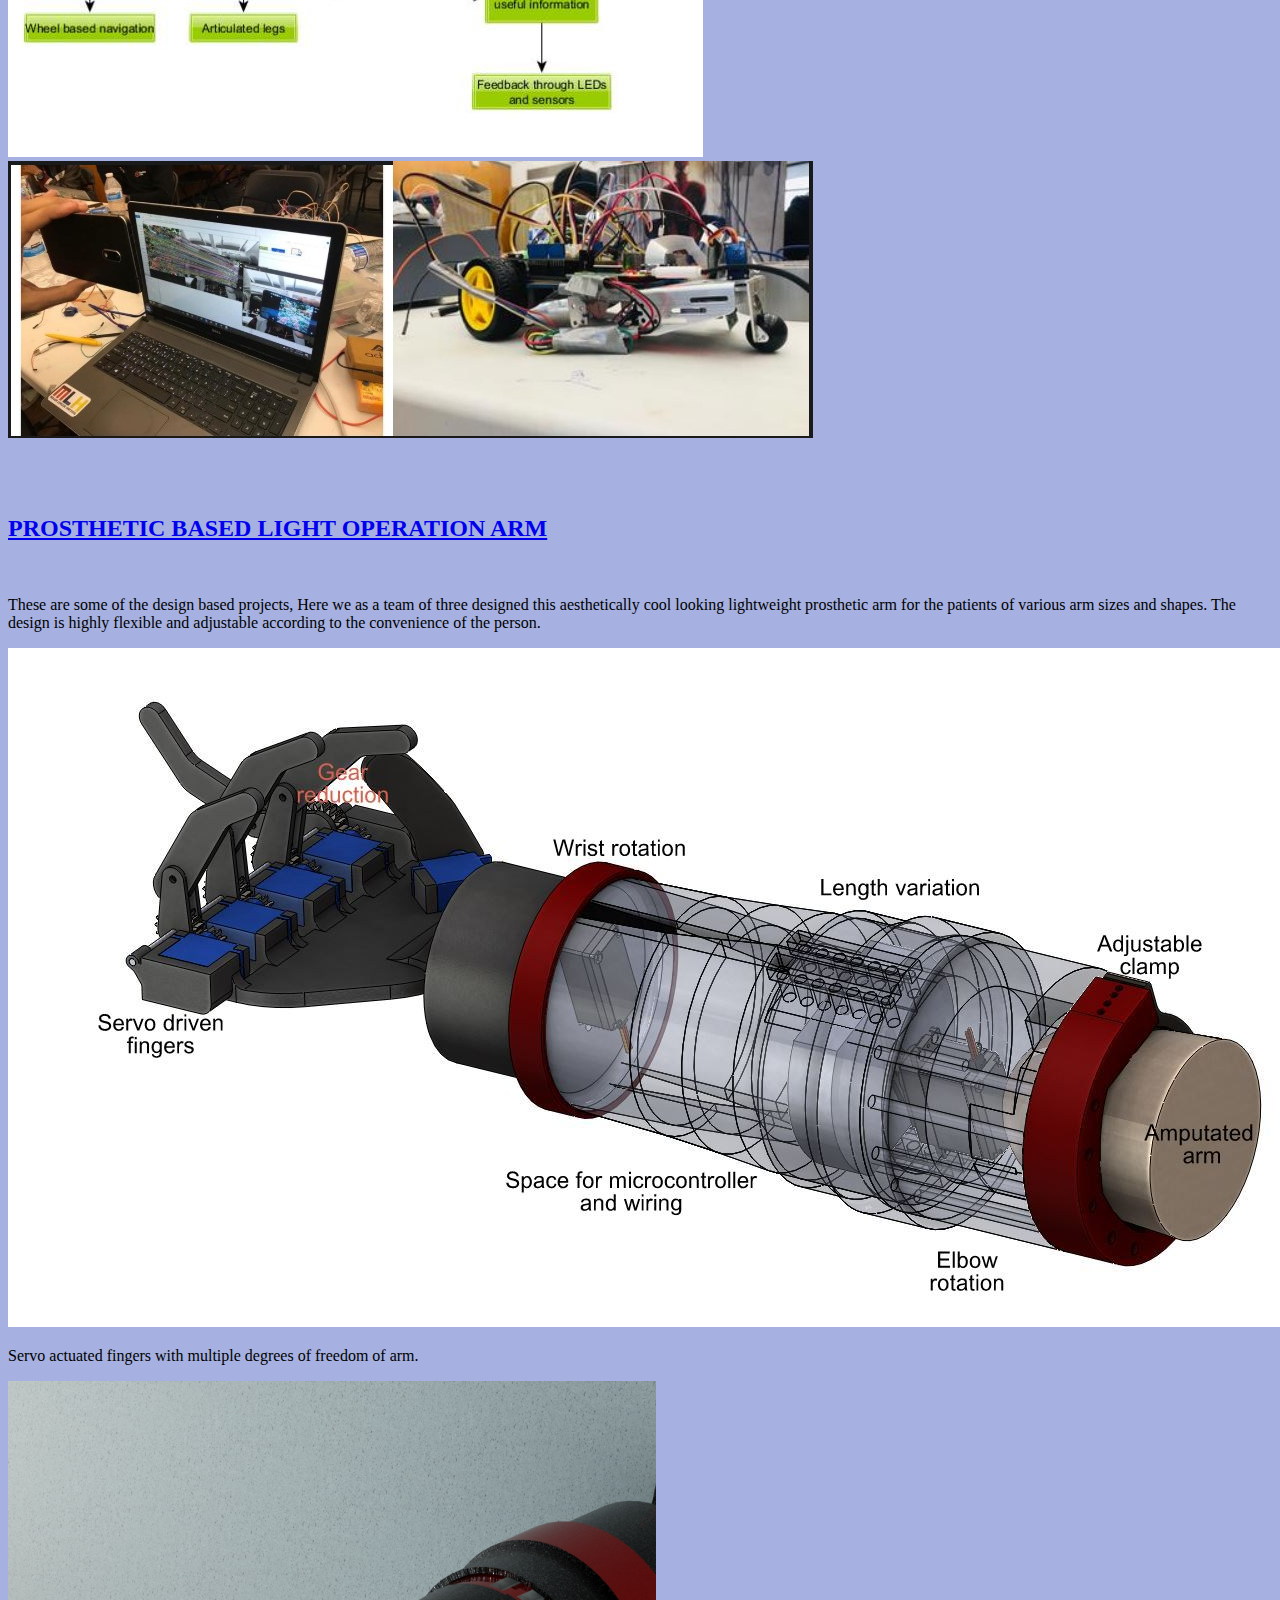
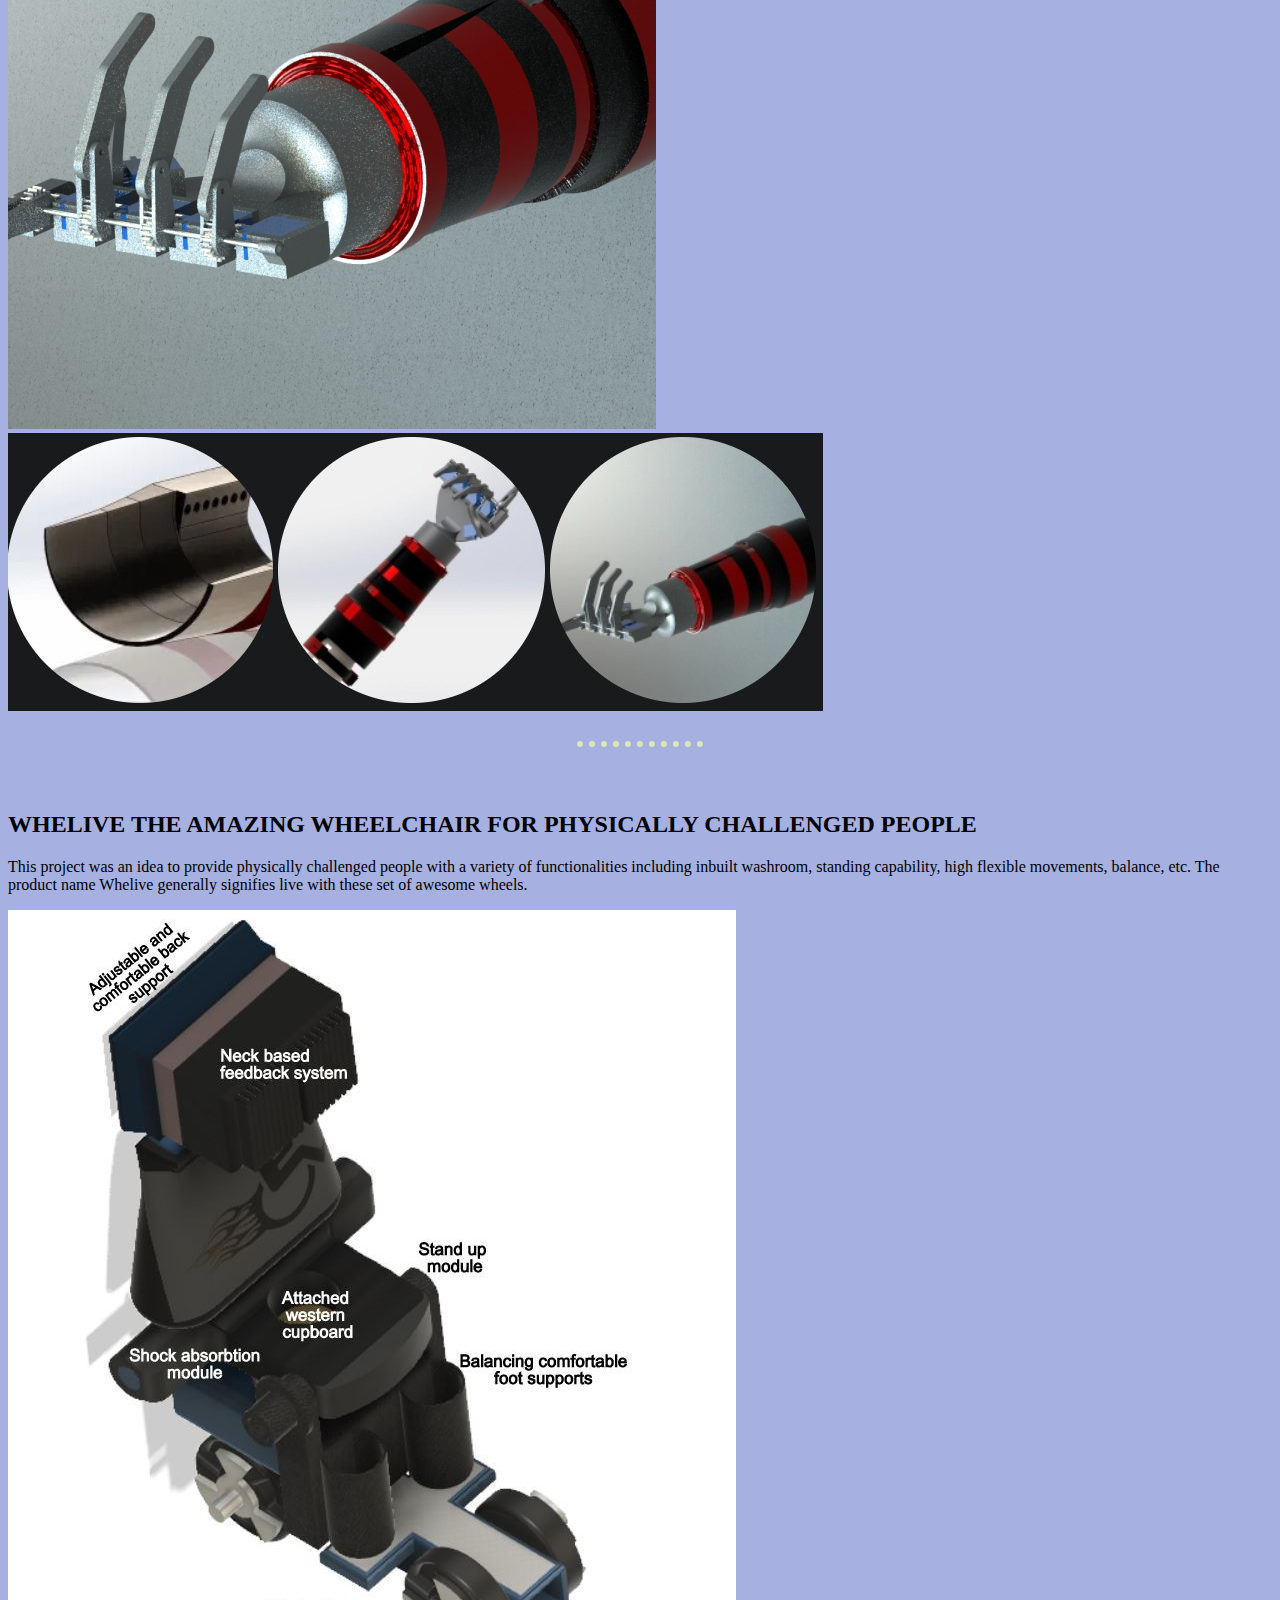
<file: projects.html>
<!DOCTYPE html>
<html lang="en" dir="ltr">
  <head>
    <meta charset="utf-8">
    <title>© Projects: TP</title>
    <link rel="stylesheet" href="css/styles.css">
    <hr>
  </head>
  <body>
    <h1>PROJECTS</h1>
    <hr>
    <br><br>
    <p>Modern-day technical advancements are something which has
      actively engaged me to keep wondering about them and look if
      they can be reinvented and innovated for simplification of
      any real-world problem.
      <br>
      And so here are some of my updated technical projects.
    </p>
    <br><br>
    <hr>
    <h2><a href="http://bit.ly/2Lw1T7K">OPTIMIZING EXPOSURE TO
      INTERGALACTIC RADIATIONS IN FLIGHTS TRAVELING FROM POLES</a>
    </h2>
    <br>
    <p>
      In Nasa space apps 2017, I worked on a project where the aim was to
      reduce the overall intergalactic radiation dosage using smart materials
      and algorithms. As a team of 3 people, we used the NASA database to
      create a functional relationship between a given altitude to which the
      airplane is flying with penetration power of cosmic rays to that particular
      altitude, based on this the flight algorithms could be altered to the
      safest path.
    </p>
    <img src="images/pr_i1.jpg" alt="Space-apps 2017 photos">
    <br><br>
    <hr>
    <br><br>
    <h2>WHEGGED ROBOT</h2>
    <br>
    <p>A robot which can have the features of wheels, as well as the legs, is
      whegged robot. We as a team of three created single actuated moving robot
      which could easily be used to walk over any terrains. The robot had its
      self-balancing tail which prevented it from toppling. In addition to this,
      the design was made small and compact so that it could easily be moved
      and tested.</p>
      <img src="images/pr_i2.jpg" alt="Whegged robot event photos">
      <br><br>
      <hr>
      <br><br>
      <h2>COMPUTER VISION AND INSTRUMENTATION
         TECHNIQUES IN SOIL INSPECTION</h2>
         <br>
      <p>Using modern-day microcontrollers and microprocessors
        embedded with environmental sensors and a small digital camera,
        I embedded them together to give their combined data and infer it
        into meaningful information. Using all this a simple dnn algorithm
        is used to predict the best-suited crop along with the
        required resources.
      </p>
        <img src="images/pr_i3.jpg" alt="Microcontroller and processed images">
        <img src="images/pr_i4.jpg" alt="Microcontroller and processed images">
        <img src="images/pr_i5.jpg" alt="Microcontroller and processed images">
        <img src="images/pr_i6.jpg" alt="Microcontroller and processed images">
        <img src="images/pr_i7.jpg" alt="Microcontroller and processed images">
        <img src="images/pr_i8.jpg" alt="Microcontroller and processed images">

      <br><br><hr><br><br>
      <h2>HP MARS CIVILIZATION CHALLENGE</h2>
      <br>
      <p>
        The most sustainable technologies to be adapted to make Mars
        home was the aim of this project. After extensive research and
        studies, I came up with some devices that can be highly helpful
        and how to take advantage of martian resources to use it to
        our benefit.
      </p>
      <img src="images/pr_i9.jpg" alt="Mars Civilization concept">
      <img src="images/pr_i10.jpg" alt="Mars Civilization concept">
      <br><br>
      <hr>
      <br><br>
      <h2>BLIND VISION REHABILITATION</h2>
      <br>
      <p>
        Using computer vision and object detection algorithms a virtual
        environment around the person was created, the data received was
        converted into other signals to obtain and produce the sensation
        of their environment to people with low or no vision.
      </p>
      <img src="images/pr_i11.jpg" alt="CAD model of the Device">
      <img src="images/pr_i10.jpg" alt="CAD model of the Device">
      <br><br>
      <hr>
      <br><br>
      <h2><a href="http://teamroverx.com/">PROJECT ARES</a></h2>
      <p>Project Ares is a design, manufacturing, and development of a
        fully functioning space exploration Martian rover capable of
        performing several tasks including difficult terrain traversal,
        astronaut assistance, autonomous traversal, and environmental
        study.
      </p>
      <img src="images/pr_i13.jpg" alt="Project Ares: Martian Rover Prototype">
      <img src="images/pr_i14.jfif" alt="Project Ares: Martian Rover Prototype">
      <img src="images/pr_i15.jfif" alt="Project Ares: Martian Rover Prototype">
      <img src="images/pr_i16.jfif" alt="Project Ares: Martian Rover Prototype">
      <br><br>
      <hr>
      <br><br>
      <h2><a href="https://devpost.com/software/agrobuddy">AGROBUDDY’S
        AGROBOT</a>
      </h2>
      <br>
      <p>
        This was the project to the extension of soil inspection methods,
        where the entire setup was installed to a fully automated soil
        inspection bot which reads weather data in real time uses smart
        algorithms to perform various weather tasks.
      </p>
      <img src="images/pr_i17.jpg" alt="Smart Farm Bot">
      <img src="images/pr_i18.jpg" alt="Smart Farm Bot">
      <img src="images/pr_i19.jpg" alt="Smart Farm Bot">
      <br><br><br><br>
      <h2><a href="https://drive.google.com/fi
        le/d/1UJPTlwKhqxtdYKr3H4uvYfqM1fMT6KjP/vi
        ew?usp=sharing">PROSTHETIC BASED LIGHT OPERATION ARM</a>
      </h2>
      <br>
      <p>
        These are some of the design based projects, Here we as
        a team of three designed this aesthetically cool looking
        lightweight prosthetic arm for the patients of various
        arm sizes and shapes. The design is highly flexible
        and adjustable according to the convenience of the person.
      </p>
      <img src="images/pr_i20.jpg" alt="Prosthetic Arm: Model">
      <br>
      <p>Servo actuated fingers with multiple degrees of freedom of arm.</p>
      <img src="images/pr_i21.jpg" alt="Prosthetic Arm: Model">
      <img src="images/pr_i22.jpg" alt="Prosthetic Arm: Model">
      <br><br>
      <hr>
      <br><br>
      <h2>WHELIVE THE AMAZING WHEELCHAIR FOR PHYSICALLY CHALLENGED PEOPLE
      </h2>
      <p>
        This project was an idea to provide physically challenged people
        with a variety of functionalities including inbuilt washroom,
        standing capability, high flexible movements, balance, etc. The product
        name Whelive generally signifies live with these set of awesome wheels.
      </p>
      <img src="images/pr_i23.jpg" alt="Welive Wheelchair Model">
      <img src="images/pr_i24.jpg" alt="Welive Wheelchair Model">
      <img src="images/pr_i24.png" alt="Welive Wheelchair Model">
      <br><br>
      <hr>
      <br><br>
      <h2>INVISIBILITY TALKING CAMERA WITH PYTHON</h2>
      <p>
        A Harry Potter invisibility cloak inspired me to work on making
        cool invisibility virtualization, It allows any particular object
        in the frame to act as invisibility cloak, after adjusting the filters.
        Check out the <a href="https://github.com/sedhha/InvisibleCamera">
          github repo</a>
        or <a href="https://technopain.wordpre
        ss.com/2019/05/05/invisible-talking-camera-using-python/">
          special project blog.</a>
      </p>
      <img src="images/pr_i25.jpg" alt="Invisible Camera Demo">
      <br><br>
      <hr>
      <br><br>
      <h2><a href="https://drive.goog
        le.com/file/d/1Jrhp5hfZzIt8Lv_Lr8VrSFpon
        urlCAob/view">SYNTHESIS OF NANOFLUIDS FOR
         LUBRICATION SYSTEM IN HEAVY MACHINERY</a>
       </h2>
       <p>
         In this project, the focus was majorly on two properties of nanofluid:
      </p>
         <br>
         <ol>
           <li>Temperature Variation</li>
           and
           <li>Lubrication.</li>
         </ol>
         <img src="images/pr_i26.jpg" alt="Nanofluid synthesis process">
         <br>
         <p>
           The nanofluid was synthesized using Aluminium oxide
           powder and two different solvents were used to have
           a wide range of comparison.
         </p>
         <img src="images/pr_i26.jpg" alt="Nanofluid synthesis process">
         <p>
           Once the nanofluid was prepared, a set of spur gear driven by
           a DC motor of 10 rpm was used and lubrication was applied to
           observe the wearing and friction effects.
         </p>
       <br><br>
      <hr>
       <br><br>
       <h2><a href="https://www.youtube.com/wat
         ch?v=muVXJdhSQrY&feature=youtu.be">PROJECT KRATOS</a></h2>
         <p>
           Project Kratos is the second edition of design, manufacturing,
           and development of a fully functioning space exploration Martian
           rover capable of performing several tasks including difficult
           terrain traversal, astronaut assistance, autonomous traversal,
           and automated environmental study.
         </p>
         <br>
         <img src="images/pr_i28.jpg" alt="Next generation Martian Rover Prototype">
         <br><br>
      <hr>
         <br><br>
         <h2>
           <a href="https://drive.goo
           gle.com/file/d/1vCOfuWk8xH
           DOJORMC6OdfE2rCUcQg73Q/view">GENERATIVE DESIGN AND SIMULATION TO
           OBTAIN MOST EFFICIENT AUTOMOBILE STRUCTURE</a>
         </h2>
         <p>
           Generative Design is basically designing performed by a computer,
           based on some selective parameters which enable the user, to
           constraint them and perform iterations by intuitive AI to
           obtain creative, new and designs beyond human imagination.
         </p>
         <img src="images/pr_i29.jpg" alt="Generative Design demonstration">
         <p>
           In this project, I fixed certain parameters like the
           frontal area, overall weight, ground clearance, wheel diameter,
           etc. Since the generative design concept is new to SolidWorks,
           I used SolidWorks equation modeler to change various
           parameters without breaking the constraints.
         </p>
         <img src="images/pr_i30.jpg" alt="Generative Design demonstration">
         <p>
           After varying equation parameters and generating 15 designs,
           they all were imported in Ansys to perform structural simulation
           and computational fluid dynamics to obtain the fittest design of all.
           <br>
           Later, I re-modeled the same setup in Fusion 360 and this
           time generated even more structures. These are one of the primitive
           projects I have worked upon apart from these, there are many other
           small projects which I have completed, let me know if you would
           like to explore them as well.
         </p>
         <hr>


  </body>
</html>
</file>
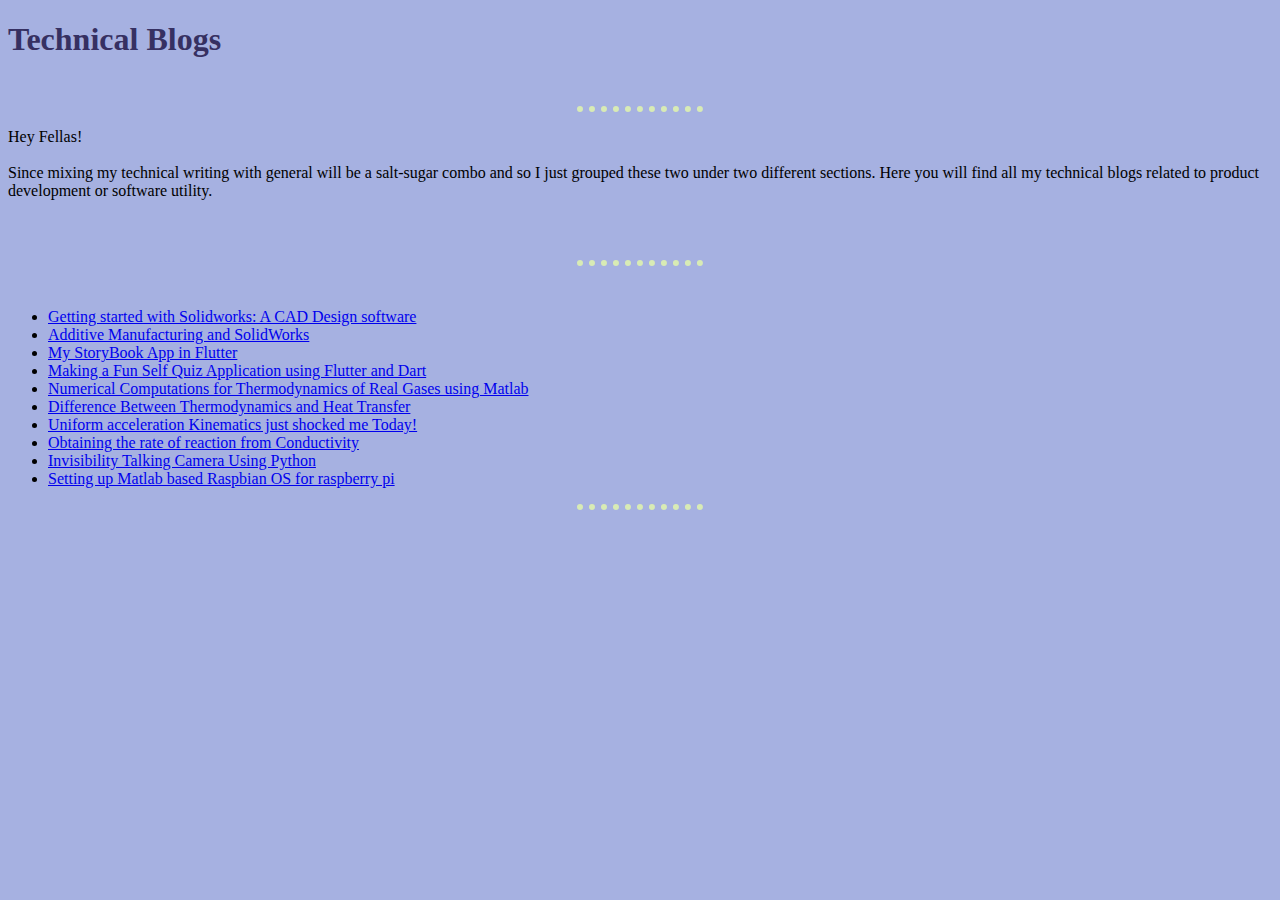
<file: techblogs.html>
<!DOCTYPE html>
<html lang="en" dir="ltr">
  <head>
    <meta charset="utf-8">
    <title>© Tech Blogs: TP</title>
    <link rel="stylesheet" href="css/styles.css">
  </head>
  <body>
    <h1><strong>Technical Blogs</strong></h1>
    <br>
    <hr>
    <p>Hey Fellas!<br><br>
      Since mixing my technical writing with general will be a salt-sugar
      combo and so I just grouped these two under two different sections.
      Here you will find all my technical blogs related to product development
      or software utility.</p>
      <br><br>
      <hr>
      <br>
      <ul>
        <li><a href="https://technopain.wordpress.com/
          2018/11/08/getting-started-with-solidworks/">Getting started with Solidworks:
          A CAD Design software</a></li>
        <li><a href="https://wordpress.c
          om/post/technopain.wordpress.com/391">Additive Manufacturing
          and SolidWorks</a></li>
        <li><a href="https://technopain.wordp
          ress.com/2019/07/31/my-storybook-a
          pp-in-flutter/">My StoryBook App in Flutter</a></li>
        <li><a href="https://technopain.wordp
          ress.com/2019/07/08/making-a-fun-self-qu
          iz-application-using-flutter-and-dart/">Making a Fun Self Quiz
          Application using Flutter and Dart</a></li>
        <li><a href="https://technopain.wor
          dpress.com/2019/05/19/numerical-computa
          tions-for-thermodynamics-of-real-gases/">Numerical Computations for
          Thermodynamics of Real Gases using Matlab</a></li>
        <li><a href="https://technopain.wo
          rdpress.com/2019/05/10/difference-betw
          een-thermodynamics-and-heat-transfer/">Difference Between
          Thermodynamics and Heat Transfer</a></li>
        <li><a href="https://technopain.wordpress.com/2019/05/08/uni
          form-acceleration-kinematics-just-shock
          ed-me-today/">Uniform acceleration Kinematics
          just shocked me Today!</a></li>
        <li><a href="https://technopain.wordpress.com/2018/11/10/obt
          aining-the-rate-of-reaction-from-conduc
          tivity/">Obtaining the rate
          of reaction from Conductivity</a></li>
        <li><a href="https://technopain.wordpress.com/201
          9/05/05/invisible-talking-camera-u
          sing-python/">Invisibility
          Talking Camera Using Python</a></li>
        <li><a href="https://technopain.word
          press.com/2019/04/29/interf
          acing-matlab-with-raspberry-pi/">Setting up Matlab
          based Raspbian OS for raspberry pi</a></li>
      </ul>
  </body>
  <hr>
</html>
</file>
<file: css/styles.css>
body{
  background-color: #a6b1e1;
}
h1
{
  color: #363062;
}
h3
{
  color: #639a67;
}
h4
{
  padding-right: 10px;
}
hr{
  border-style: none;
  border-top-style: dotted;
  border-width: 6px;
  color: #d8ebb5;
  width: 10%;
}
/*********************Classes************************/
.CenterBullets
{
  align-items: baseline;
  max-width:10%;
  margin:auto;
  text-align:center;
  border: 2px solid #ecfbfc;
  border-radius: 25%;
  background-color: #ff6464;
}
.Alignment
{
  text-align: justify;
}
.CenterHeadings
{
  text-align: center;
}
.InitialCenterHeadings
{
  text-align: center;
  text-shadow: 2px 2px #0f4c75;
  text-decoration-style: solid;
  color: #f4eec7;
}
table
{
  border: 2px solid #ecfbfc;
  background-color: #a8e6cf;
  border-radius: 25%;
}
td:hover
{
  background-color: #e8f9e9;
  padding: 2px;
}
.initial
{
  border-radius: 30%;
  display: block;
  margin-left: auto;
  margin-right: auto;
}
.ParaPadding
{
  padding-left: 20;
  margin: 0 5em;
}
</file>
